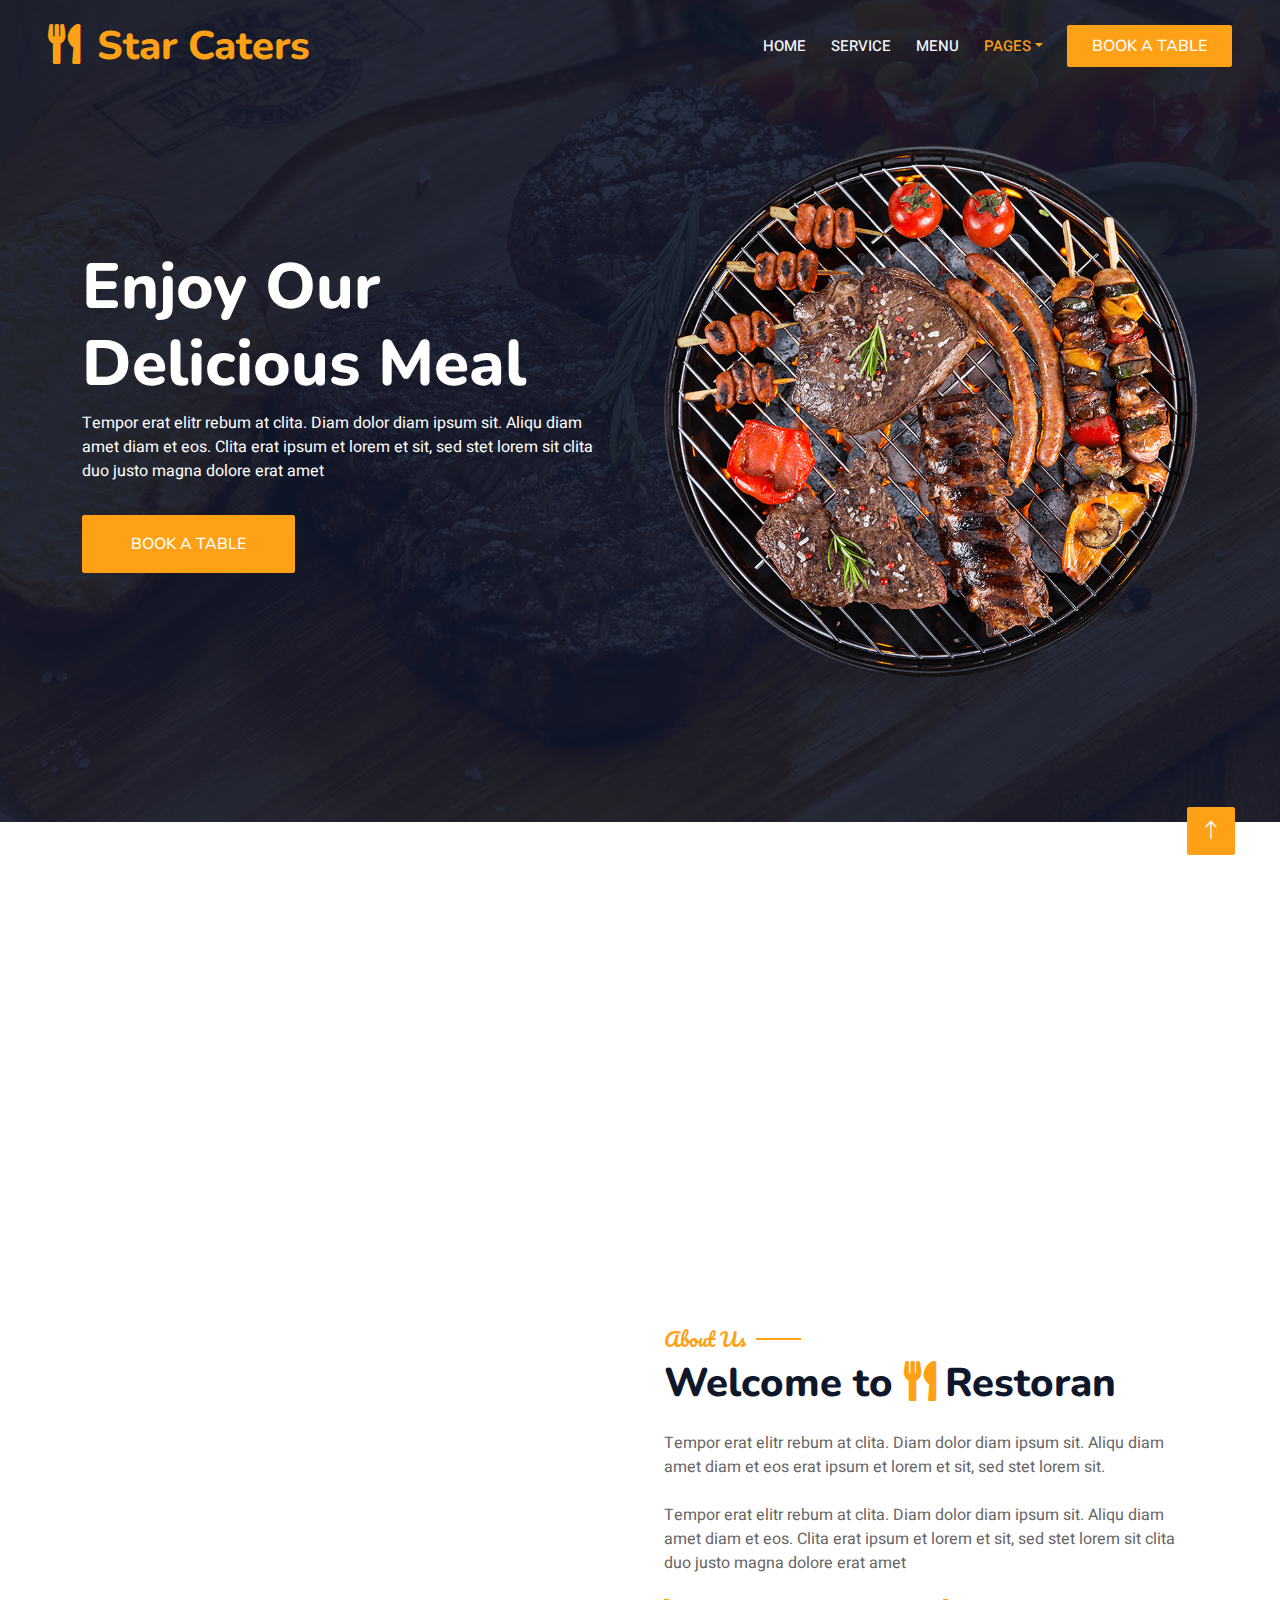
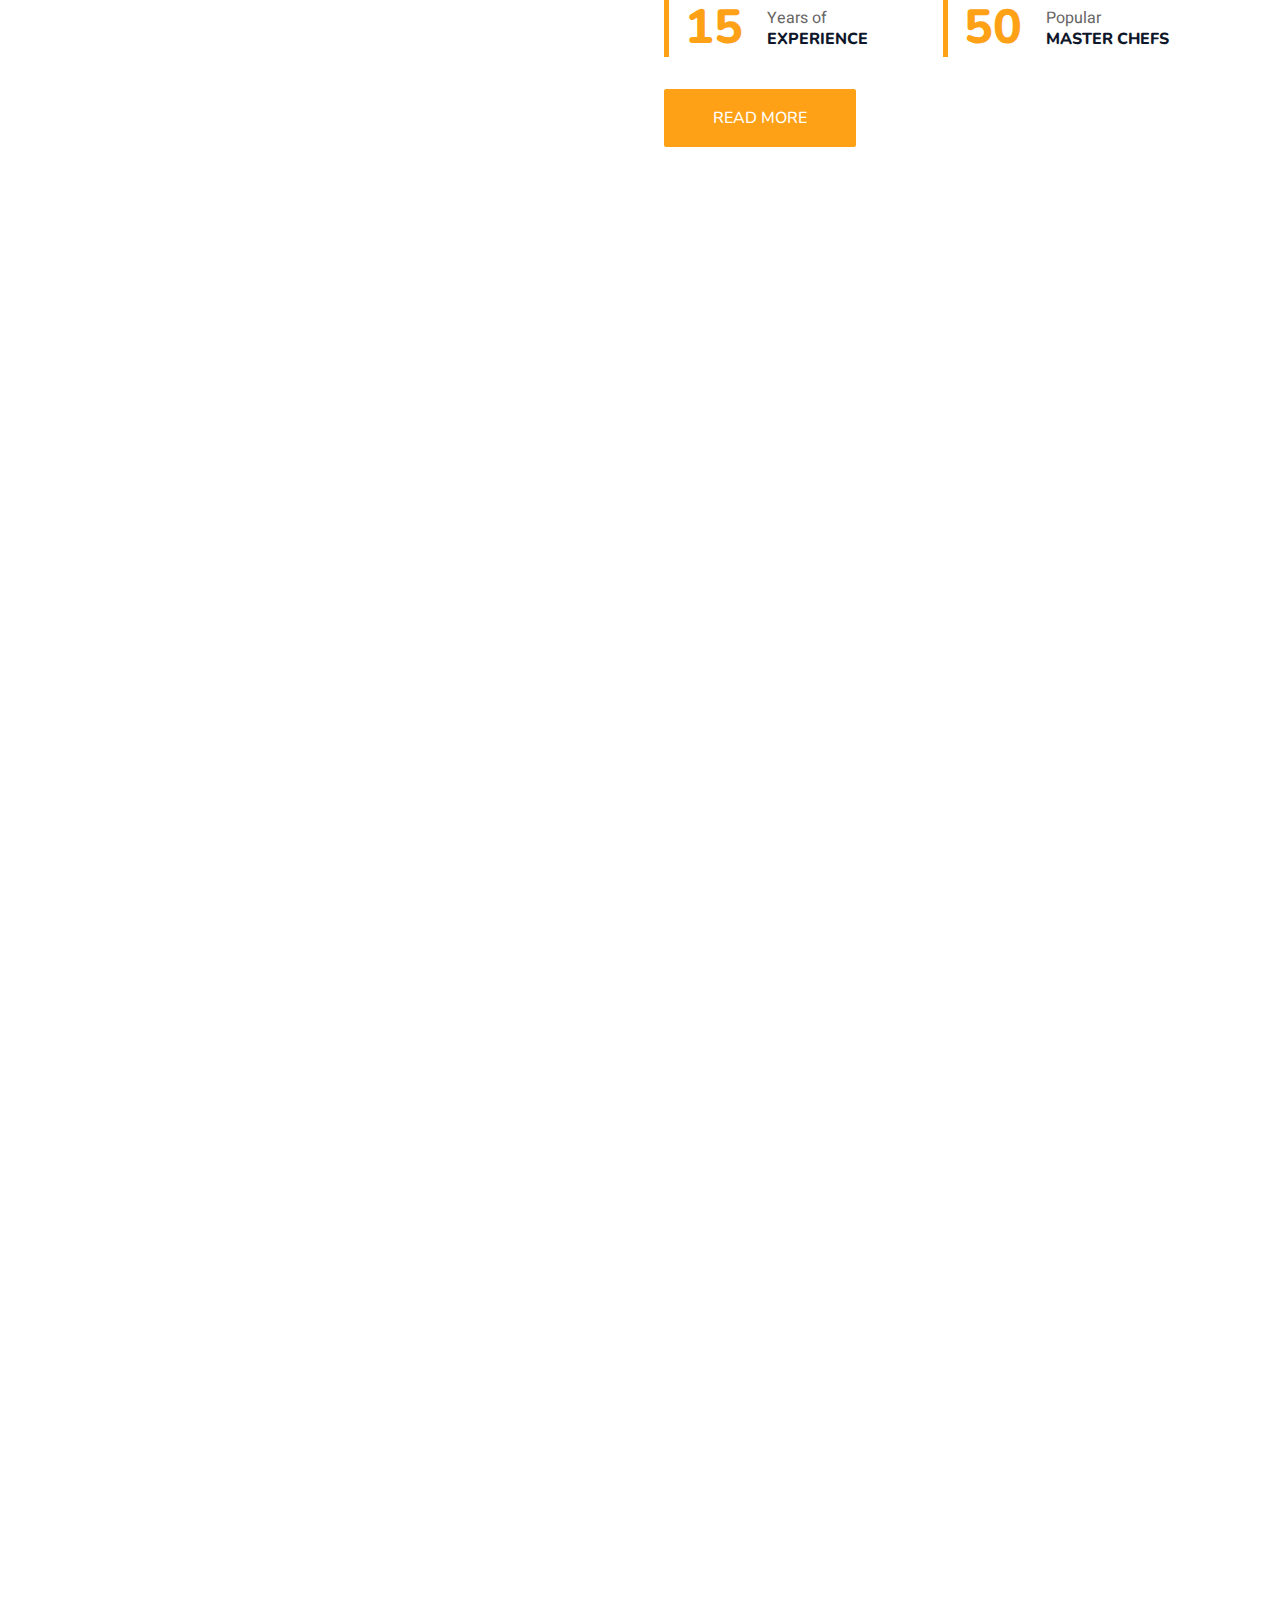
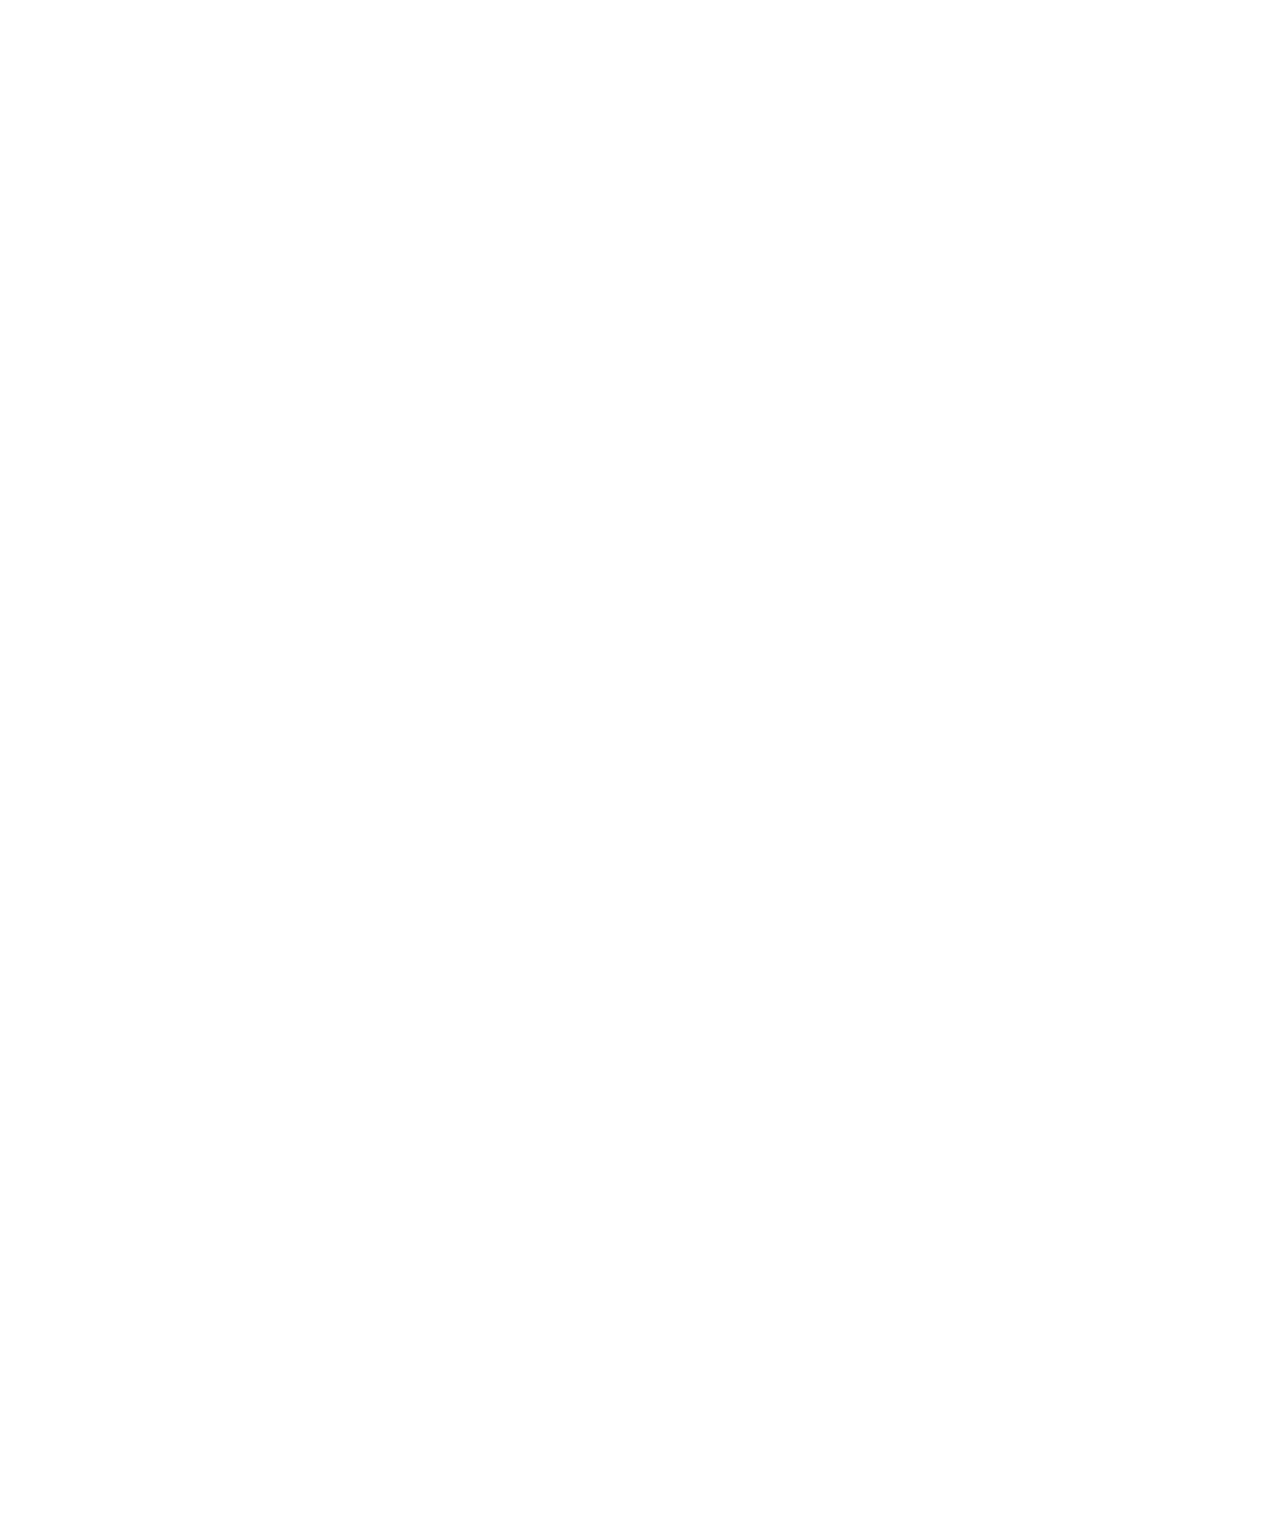
<file: catering-web/Star Caters/index.html>
<!DOCTYPE html>
<html lang="en">
<meta http-equiv="content-type" content="text/html;charset=utf-8" />
<head>
    <meta charset="utf-8">
    <title>Star Caters</title>
    <meta content="width=device-width, initial-scale=1.0" name="viewport">
    <meta content="" name="keywords">
    <meta content="" name="description">

    <!-- Favicon -->
    <link href="img/favicon.html" rel="icon">

    <!-- Google Web Fonts -->
    <link rel="preconnect" href="https://fonts.googleapis.com/">
    <link rel="preconnect" href="https://fonts.gstatic.com/" crossorigin>
    <link href="https://fonts.googleapis.com/css2?family=Heebo:wght@400;500;600&amp;family=Nunito:wght@600;700;800&amp;family=Pacifico&amp;display=swap" rel="stylesheet">

    <!-- Icon Font Stylesheet -->
    <link href="../../cdnjs.cloudflare.com/ajax/libs/font-awesome/5.10.0/css/all.min.css" rel="stylesheet">
    <link href="../../cdn.jsdelivr.net/npm/bootstrap-icons%401.4.1/font/bootstrap-icons.css" rel="stylesheet">

    <!-- Libraries Stylesheet -->
    <link href="lib/animate/animate.min.css" rel="stylesheet">
    <link href="lib/owlcarousel/assets/owl.carousel.min.css" rel="stylesheet">
    <link href="lib/tempusdominus/css/tempusdominus-bootstrap-4.min.css" rel="stylesheet" />

    <!-- Customized Bootstrap Stylesheet -->
    <link href="css/bootstrap.min.css" rel="stylesheet">

    <!-- Template Stylesheet -->
    <link href="css/style.css" rel="stylesheet">
</head>

<body>
    <div class="container-xxl bg-white p-0">
        <!-- Spinner Start -->
        <div id="spinner" class="show bg-white position-fixed translate-middle w-100 vh-100 top-50 start-50 d-flex align-items-center justify-content-center">
            <div class="spinner-border text-primary" style="width: 3rem; height: 3rem;" role="status">
                <span class="sr-only">Loading...</span>
            </div>
        </div>
        <!-- Spinner End -->


        <!-- Navbar & Hero Start -->
        <div class="container-xxl position-relative p-0">
            <nav class="navbar navbar-expand-lg navbar-dark bg-dark px-4 px-lg-5 py-3 py-lg-0">
                <a href="#" class="navbar-brand p-0">
                    <h1 class="text-primary m-0"><i class="fa fa-utensils me-3"></i>Star Caters</h1>
                    <!-- <img src="img/logo.png" alt="Logo"> -->
                </a>
                <button class="navbar-toggler" type="button" data-bs-toggle="collapse" data-bs-target="#navbarCollapse">
                    <span class="fa fa-bars"></span>
                </button>
                <div class="collapse navbar-collapse" id="navbarCollapse">
                    <div class="navbar-nav ms-auto py-0 pe-4">
                        <a href="index.html" class="nav-item nav-link">Home</a>
              
                        <a href="service.html" class="nav-item nav-link">Service</a>
                        <a href="menu.html" class="nav-item nav-link">Menu</a>
                        <div class="nav-item dropdown">
                            <a href="#" class="nav-link dropdown-toggle active" data-bs-toggle="dropdown">Pages</a>
                            <div class="dropdown-menu m-0">
                                <a href="booking.html" class="dropdown-item active">Booking</a>
                          
                                <a href="testimonial.html" class="dropdown-item">Testimonial</a>
                            </div>
                        </div>
                       
                    </div>
                    <a href="#" class="btn btn-primary py-2 px-4">Book A Table</a>
                </div>
            </nav>

            <div class="container-xxl py-5 bg-dark hero-header mb-5">
                <div class="container my-5 py-5">
                    <div class="row align-items-center g-5">
                        <div class="col-lg-6 text-center text-lg-start">
                            <h1 class="display-3 text-white animated slideInLeft">Enjoy Our<br>Delicious Meal</h1>
                            <p class="text-white animated slideInLeft mb-4 pb-2">Tempor erat elitr rebum at clita. Diam dolor diam ipsum sit. Aliqu diam amet diam et eos. Clita erat ipsum et lorem et sit, sed stet lorem sit clita duo justo magna dolore erat amet</p>
                            <a href="#" class="btn btn-primary py-sm-3 px-sm-5 me-3 animated slideInLeft">Book A Table</a>
                        </div>
                        <div class="col-lg-6 text-center text-lg-end overflow-hidden">
                            <img class="img-fluid" src="img/hero.png" alt="">
                        </div>
                    </div>
                </div>
            </div>
        </div>
        <!-- Navbar & Hero End -->


        <!-- Service Start -->
        <div class="container-xxl py-5">
            <div class="container">
                <div class="row g-4">
                    <div class="col-lg-3 col-sm-6 wow fadeInUp" data-wow-delay="0.1s">
                        <div class="service-item rounded pt-3">
                            <div class="p-4">
                                <i class="fa fa-3x fa-user-tie text-primary mb-4"></i>
                                <h5>Master Chefs</h5>
                                <p>Diam elitr kasd sed at elitr sed ipsum justo dolor sed clita amet diam</p>
                            </div>
                        </div>
                    </div>
                    <div class="col-lg-3 col-sm-6 wow fadeInUp" data-wow-delay="0.3s">
                        <div class="service-item rounded pt-3">
                            <div class="p-4">
                                <i class="fa fa-3x fa-utensils text-primary mb-4"></i>
                                <h5>Quality Food</h5>
                                <p>Diam elitr kasd sed at elitr sed ipsum justo dolor sed clita amet diam</p>
                            </div>
                        </div>
                    </div>
                    <div class="col-lg-3 col-sm-6 wow fadeInUp" data-wow-delay="0.5s">
                        <div class="service-item rounded pt-3">
                            <div class="p-4">
                                <i class="fa fa-3x fa-cart-plus text-primary mb-4"></i>
                                <h5>Online Order</h5>
                                <p>Diam elitr kasd sed at elitr sed ipsum justo dolor sed clita amet diam</p>
                            </div>
                        </div>
                    </div>
                    <div class="col-lg-3 col-sm-6 wow fadeInUp" data-wow-delay="0.7s">
                        <div class="service-item rounded pt-3">
                            <div class="p-4">
                                <i class="fa fa-3x fa-headset text-primary mb-4"></i>
                                <h5>24/7 Service</h5>
                                <p>Diam elitr kasd sed at elitr sed ipsum justo dolor sed clita amet diam</p>
                            </div>
                        </div>
                    </div>
                </div>
            </div>
        </div>
        <!-- Service End -->


        <!-- About Start -->
        <div class="container-xxl py-5">
            <div class="container">
                <div class="row g-5 align-items-center">
                    <div class="col-lg-6">
                        <div class="row g-3">
                            <div class="col-6 text-start">
                                <img class="img-fluid rounded w-100 wow zoomIn" data-wow-delay="0.1s" src="img/about-1.jpg">
                            </div>
                            <div class="col-6 text-start">
                                <img class="img-fluid rounded w-75 wow zoomIn" data-wow-delay="0.3s" src="img/about-2.jpg" style="margin-top: 25%;">
                            </div>
                            <div class="col-6 text-end">
                                <img class="img-fluid rounded w-75 wow zoomIn" data-wow-delay="0.5s" src="img/about-3.jpg">
                            </div>
                            <div class="col-6 text-end">
                                <img class="img-fluid rounded w-100 wow zoomIn" data-wow-delay="0.7s" src="img/about-4.jpg">
                            </div>
                        </div>
                    </div>
                    <div class="col-lg-6">
                        <h5 class="section-title ff-secondary text-start text-primary fw-normal">About Us</h5>
                        <h1 class="mb-4">Welcome to <i class="fa fa-utensils text-primary me-2"></i>Restoran</h1>
                        <p class="mb-4">Tempor erat elitr rebum at clita. Diam dolor diam ipsum sit. Aliqu diam amet diam et eos erat ipsum et lorem et sit, sed stet lorem sit.</p>
                        <p class="mb-4">Tempor erat elitr rebum at clita. Diam dolor diam ipsum sit. Aliqu diam amet diam et eos. Clita erat ipsum et lorem et sit, sed stet lorem sit clita duo justo magna dolore erat amet</p>
                        <div class="row g-4 mb-4">
                            <div class="col-sm-6">
                                <div class="d-flex align-items-center border-start border-5 border-primary px-3">
                                    <h1 class="flex-shrink-0 display-5 text-primary mb-0" data-toggle="counter-up">15</h1>
                                    <div class="ps-4">
                                        <p class="mb-0">Years of</p>
                                        <h6 class="text-uppercase mb-0">Experience</h6>
                                    </div>
                                </div>
                            </div>
                            <div class="col-sm-6">
                                <div class="d-flex align-items-center border-start border-5 border-primary px-3">
                                    <h1 class="flex-shrink-0 display-5 text-primary mb-0" data-toggle="counter-up">50</h1>
                                    <div class="ps-4">
                                        <p class="mb-0">Popular</p>
                                        <h6 class="text-uppercase mb-0">Master Chefs</h6>
                                    </div>
                                </div>
                            </div>
                        </div>
                        <a class="btn btn-primary py-3 px-5 mt-2" href="#">Read More</a>
                    </div>
                </div>
            </div>
        </div>
        <!-- About End -->


        <!-- Menu Start -->
        <div class="container-xxl py-5">
            <div class="container">
                <div class="text-center wow fadeInUp" data-wow-delay="0.1s">
                    <h5 class="section-title ff-secondary text-center text-primary fw-normal">Food Menu</h5>
                    <h1 class="mb-5">Most Popular Items</h1>
                </div>
                <div class="tab-class text-center wow fadeInUp" data-wow-delay="0.1s">
                    <ul class="nav nav-pills d-inline-flex justify-content-center border-bottom mb-5">
                        <li class="nav-item">
                            <a class="d-flex align-items-center text-start mx-3 ms-0 pb-3 active" data-bs-toggle="pill" href="#tab-1">
                                <i class="fa fa-coffee fa-2x text-primary"></i>
                                <div class="ps-3">
                                    <small class="text-body">Popular</small>
                                    <h6 class="mt-n1 mb-0">Breakfast</h6>
                                </div>
                            </a>
                        </li>
                        <li class="nav-item">
                            <a class="d-flex align-items-center text-start mx-3 pb-3" data-bs-toggle="pill" href="#tab-2">
                                <i class="fa fa-hamburger fa-2x text-primary"></i>
                                <div class="ps-3">
                                    <small class="text-body">Special</small>
                                    <h6 class="mt-n1 mb-0">Launch</h6>
                                </div>
                            </a>
                        </li>
                        <li class="nav-item">
                            <a class="d-flex align-items-center text-start mx-3 me-0 pb-3" data-bs-toggle="pill" href="#tab-3">
                                <i class="fa fa-utensils fa-2x text-primary"></i>
                                <div class="ps-3">
                                    <small class="text-body">Lovely</small>
                                    <h6 class="mt-n1 mb-0">Dinner</h6>
                                </div>
                            </a>
                        </li>
                    </ul>
                    <div class="tab-content">
                        <div id="tab-1" class="tab-pane fade show p-0 active">
                            <div class="row g-4">
                                <div class="col-lg-6">
                                    <div class="d-flex align-items-center">
                                        <img class="flex-shrink-0 img-fluid rounded" src="img/menu-1.jpg" alt="" style="width: 80px;">
                                        <div class="w-100 d-flex flex-column text-start ps-4">
                                            <h5 class="d-flex justify-content-between border-bottom pb-2">
                                                <span>Chicken Burger</span>
                                                <span class="text-primary">$115</span>
                                            </h5>
                                            <small class="fst-italic">Ipsum ipsum clita erat amet dolor justo diam</small>
                                        </div>
                                    </div>
                                </div>
                                <div class="col-lg-6">
                                    <div class="d-flex align-items-center">
                                        <img class="flex-shrink-0 img-fluid rounded" src="img/menu-2.jpg" alt="" style="width: 80px;">
                                        <div class="w-100 d-flex flex-column text-start ps-4">
                                            <h5 class="d-flex justify-content-between border-bottom pb-2">
                                                <span>Chicken Burger</span>
                                                <span class="text-primary">$115</span>
                                            </h5>
                                            <small class="fst-italic">Ipsum ipsum clita erat amet dolor justo diam</small>
                                        </div>
                                    </div>
                                </div>
                                <div class="col-lg-6">
                                    <div class="d-flex align-items-center">
                                        <img class="flex-shrink-0 img-fluid rounded" src="img/menu-3.jpg" alt="" style="width: 80px;">
                                        <div class="w-100 d-flex flex-column text-start ps-4">
                                            <h5 class="d-flex justify-content-between border-bottom pb-2">
                                                <span>Chicken Burger</span>
                                                <span class="text-primary">$115</span>
                                            </h5>
                                            <small class="fst-italic">Ipsum ipsum clita erat amet dolor justo diam</small>
                                        </div>
                                    </div>
                                </div>
                                <div class="col-lg-6">
                                    <div class="d-flex align-items-center">
                                        <img class="flex-shrink-0 img-fluid rounded" src="img/menu-4.jpg" alt="" style="width: 80px;">
                                        <div class="w-100 d-flex flex-column text-start ps-4">
                                            <h5 class="d-flex justify-content-between border-bottom pb-2">
                                                <span>Chicken Burger</span>
                                                <span class="text-primary">$115</span>
                                            </h5>
                                            <small class="fst-italic">Ipsum ipsum clita erat amet dolor justo diam</small>
                                        </div>
                                    </div>
                                </div>
                                <div class="col-lg-6">
                                    <div class="d-flex align-items-center">
                                        <img class="flex-shrink-0 img-fluid rounded" src="img/menu-5.jpg" alt="" style="width: 80px;">
                                        <div class="w-100 d-flex flex-column text-start ps-4">
                                            <h5 class="d-flex justify-content-between border-bottom pb-2">
                                                <span>Chicken Burger</span>
                                                <span class="text-primary">$115</span>
                                            </h5>
                                            <small class="fst-italic">Ipsum ipsum clita erat amet dolor justo diam</small>
                                        </div>
                                    </div>
                                </div>
                                <div class="col-lg-6">
                                    <div class="d-flex align-items-center">
                                        <img class="flex-shrink-0 img-fluid rounded" src="img/menu-6.jpg" alt="" style="width: 80px;">
                                        <div class="w-100 d-flex flex-column text-start ps-4">
                                            <h5 class="d-flex justify-content-between border-bottom pb-2">
                                                <span>Chicken Burger</span>
                                                <span class="text-primary">$115</span>
                                            </h5>
                                            <small class="fst-italic">Ipsum ipsum clita erat amet dolor justo diam</small>
                                        </div>
                                    </div>
                                </div>
                                <div class="col-lg-6">
                                    <div class="d-flex align-items-center">
                                        <img class="flex-shrink-0 img-fluid rounded" src="img/menu-7.jpg" alt="" style="width: 80px;">
                                        <div class="w-100 d-flex flex-column text-start ps-4">
                                            <h5 class="d-flex justify-content-between border-bottom pb-2">
                                                <span>Chicken Burger</span>
                                                <span class="text-primary">$115</span>
                                            </h5>
                                            <small class="fst-italic">Ipsum ipsum clita erat amet dolor justo diam</small>
                                        </div>
                                    </div>
                                </div>
                                <div class="col-lg-6">
                                    <div class="d-flex align-items-center">
                                        <img class="flex-shrink-0 img-fluid rounded" src="img/menu-8.jpg" alt="" style="width: 80px;">
                                        <div class="w-100 d-flex flex-column text-start ps-4">
                                            <h5 class="d-flex justify-content-between border-bottom pb-2">
                                                <span>Chicken Burger</span>
                                                <span class="text-primary">$115</span>
                                            </h5>
                                            <small class="fst-italic">Ipsum ipsum clita erat amet dolor justo diam</small>
                                        </div>
                                    </div>
                                </div>
                            </div>
                        </div>
                        <div id="tab-2" class="tab-pane fade show p-0">
                            <div class="row g-4">
                                <div class="col-lg-6">
                                    <div class="d-flex align-items-center">
                                        <img class="flex-shrink-0 img-fluid rounded" src="img/menu-1.jpg" alt="" style="width: 80px;">
                                        <div class="w-100 d-flex flex-column text-start ps-4">
                                            <h5 class="d-flex justify-content-between border-bottom pb-2">
                                                <span>Chicken Burger</span>
                                                <span class="text-primary">$115</span>
                                            </h5>
                                            <small class="fst-italic">Ipsum ipsum clita erat amet dolor justo diam</small>
                                        </div>
                                    </div>
                                </div>
                                <div class="col-lg-6">
                                    <div class="d-flex align-items-center">
                                        <img class="flex-shrink-0 img-fluid rounded" src="img/menu-2.jpg" alt="" style="width: 80px;">
                                        <div class="w-100 d-flex flex-column text-start ps-4">
                                            <h5 class="d-flex justify-content-between border-bottom pb-2">
                                                <span>Chicken Burger</span>
                                                <span class="text-primary">$115</span>
                                            </h5>
                                            <small class="fst-italic">Ipsum ipsum clita erat amet dolor justo diam</small>
                                        </div>
                                    </div>
                                </div>
                                <div class="col-lg-6">
                                    <div class="d-flex align-items-center">
                                        <img class="flex-shrink-0 img-fluid rounded" src="img/menu-3.jpg" alt="" style="width: 80px;">
                                        <div class="w-100 d-flex flex-column text-start ps-4">
                                            <h5 class="d-flex justify-content-between border-bottom pb-2">
                                                <span>Chicken Burger</span>
                                                <span class="text-primary">$115</span>
                                            </h5>
                                            <small class="fst-italic">Ipsum ipsum clita erat amet dolor justo diam</small>
                                        </div>
                                    </div>
                                </div>
                                <div class="col-lg-6">
                                    <div class="d-flex align-items-center">
                                        <img class="flex-shrink-0 img-fluid rounded" src="img/menu-4.jpg" alt="" style="width: 80px;">
                                        <div class="w-100 d-flex flex-column text-start ps-4">
                                            <h5 class="d-flex justify-content-between border-bottom pb-2">
                                                <span>Chicken Burger</span>
                                                <span class="text-primary">$115</span>
                                            </h5>
                                            <small class="fst-italic">Ipsum ipsum clita erat amet dolor justo diam</small>
                                        </div>
                                    </div>
                                </div>
                                <div class="col-lg-6">
                                    <div class="d-flex align-items-center">
                                        <img class="flex-shrink-0 img-fluid rounded" src="img/menu-5.jpg" alt="" style="width: 80px;">
                                        <div class="w-100 d-flex flex-column text-start ps-4">
                                            <h5 class="d-flex justify-content-between border-bottom pb-2">
                                                <span>Chicken Burger</span>
                                                <span class="text-primary">$115</span>
                                            </h5>
                                            <small class="fst-italic">Ipsum ipsum clita erat amet dolor justo diam</small>
                                        </div>
                                    </div>
                                </div>
                                <div class="col-lg-6">
                                    <div class="d-flex align-items-center">
                                        <img class="flex-shrink-0 img-fluid rounded" src="img/menu-6.jpg" alt="" style="width: 80px;">
                                        <div class="w-100 d-flex flex-column text-start ps-4">
                                            <h5 class="d-flex justify-content-between border-bottom pb-2">
                                                <span>Chicken Burger</span>
                                                <span class="text-primary">$115</span>
                                            </h5>
                                            <small class="fst-italic">Ipsum ipsum clita erat amet dolor justo diam</small>
                                        </div>
                                    </div>
                                </div>
                                <div class="col-lg-6">
                                    <div class="d-flex align-items-center">
                                        <img class="flex-shrink-0 img-fluid rounded" src="img/menu-7.jpg" alt="" style="width: 80px;">
                                        <div class="w-100 d-flex flex-column text-start ps-4">
                                            <h5 class="d-flex justify-content-between border-bottom pb-2">
                                                <span>Chicken Burger</span>
                                                <span class="text-primary">$115</span>
                                            </h5>
                                            <small class="fst-italic">Ipsum ipsum clita erat amet dolor justo diam</small>
                                        </div>
                                    </div>
                                </div>
                                <div class="col-lg-6">
                                    <div class="d-flex align-items-center">
                                        <img class="flex-shrink-0 img-fluid rounded" src="img/menu-8.jpg" alt="" style="width: 80px;">
                                        <div class="w-100 d-flex flex-column text-start ps-4">
                                            <h5 class="d-flex justify-content-between border-bottom pb-2">
                                                <span>Chicken Burger</span>
                                                <span class="text-primary">$115</span>
                                            </h5>
                                            <small class="fst-italic">Ipsum ipsum clita erat amet dolor justo diam</small>
                                        </div>
                                    </div>
                                </div>
                            </div>
                        </div>
                        <div id="tab-3" class="tab-pane fade show p-0">
                            <div class="row g-4">
                                <div class="col-lg-6">
                                    <div class="d-flex align-items-center">
                                        <img class="flex-shrink-0 img-fluid rounded" src="img/menu-1.jpg" alt="" style="width: 80px;">
                                        <div class="w-100 d-flex flex-column text-start ps-4">
                                            <h5 class="d-flex justify-content-between border-bottom pb-2">
                                                <span>Chicken Burger</span>
                                                <span class="text-primary">$115</span>
                                            </h5>
                                            <small class="fst-italic">Ipsum ipsum clita erat amet dolor justo diam</small>
                                        </div>
                                    </div>
                                </div>
                                <div class="col-lg-6">
                                    <div class="d-flex align-items-center">
                                        <img class="flex-shrink-0 img-fluid rounded" src="img/menu-2.jpg" alt="" style="width: 80px;">
                                        <div class="w-100 d-flex flex-column text-start ps-4">
                                            <h5 class="d-flex justify-content-between border-bottom pb-2">
                                                <span>Chicken Burger</span>
                                                <span class="text-primary">$115</span>
                                            </h5>
                                            <small class="fst-italic">Ipsum ipsum clita erat amet dolor justo diam</small>
                                        </div>
                                    </div>
                                </div>
                                <div class="col-lg-6">
                                    <div class="d-flex align-items-center">
                                        <img class="flex-shrink-0 img-fluid rounded" src="img/menu-3.jpg" alt="" style="width: 80px;">
                                        <div class="w-100 d-flex flex-column text-start ps-4">
                                            <h5 class="d-flex justify-content-between border-bottom pb-2">
                                                <span>Chicken Burger</span>
                                                <span class="text-primary">$115</span>
                                            </h5>
                                            <small class="fst-italic">Ipsum ipsum clita erat amet dolor justo diam</small>
                                        </div>
                                    </div>
                                </div>
                                <div class="col-lg-6">
                                    <div class="d-flex align-items-center">
                                        <img class="flex-shrink-0 img-fluid rounded" src="img/menu-4.jpg" alt="" style="width: 80px;">
                                        <div class="w-100 d-flex flex-column text-start ps-4">
                                            <h5 class="d-flex justify-content-between border-bottom pb-2">
                                                <span>Chicken Burger</span>
                                                <span class="text-primary">$115</span>
                                            </h5>
                                            <small class="fst-italic">Ipsum ipsum clita erat amet dolor justo diam</small>
                                        </div>
                                    </div>
                                </div>
                                <div class="col-lg-6">
                                    <div class="d-flex align-items-center">
                                        <img class="flex-shrink-0 img-fluid rounded" src="img/menu-5.jpg" alt="" style="width: 80px;">
                                        <div class="w-100 d-flex flex-column text-start ps-4">
                                            <h5 class="d-flex justify-content-between border-bottom pb-2">
                                                <span>Chicken Burger</span>
                                                <span class="text-primary">$115</span>
                                            </h5>
                                            <small class="fst-italic">Ipsum ipsum clita erat amet dolor justo diam</small>
                                        </div>
                                    </div>
                                </div>
                                <div class="col-lg-6">
                                    <div class="d-flex align-items-center">
                                        <img class="flex-shrink-0 img-fluid rounded" src="img/menu-6.jpg" alt="" style="width: 80px;">
                                        <div class="w-100 d-flex flex-column text-start ps-4">
                                            <h5 class="d-flex justify-content-between border-bottom pb-2">
                                                <span>Chicken Burger</span>
                                                <span class="text-primary">$115</span>
                                            </h5>
                                            <small class="fst-italic">Ipsum ipsum clita erat amet dolor justo diam</small>
                                        </div>
                                    </div>
                                </div>
                                <div class="col-lg-6">
                                    <div class="d-flex align-items-center">
                                        <img class="flex-shrink-0 img-fluid rounded" src="img/menu-7.jpg" alt="" style="width: 80px;">
                                        <div class="w-100 d-flex flex-column text-start ps-4">
                                            <h5 class="d-flex justify-content-between border-bottom pb-2">
                                                <span>Chicken Burger</span>
                                                <span class="text-primary">$115</span>
                                            </h5>
                                            <small class="fst-italic">Ipsum ipsum clita erat amet dolor justo diam</small>
                                        </div>
                                    </div>
                                </div>
                                <div class="col-lg-6">
                                    <div class="d-flex align-items-center">
                                        <img class="flex-shrink-0 img-fluid rounded" src="img/menu-8.jpg" alt="" style="width: 80px;">
                                        <div class="w-100 d-flex flex-column text-start ps-4">
                                            <h5 class="d-flex justify-content-between border-bottom pb-2">
                                                <span>Chicken Burger</span>
                                                <span class="text-primary">$115</span>
                                            </h5>
                                            <small class="fst-italic">Ipsum ipsum clita erat amet dolor justo diam</small>
                                        </div>
                                    </div>
                                </div>
                            </div>
                        </div>
                    </div>
                </div>
            </div>
        </div>
        <!-- Menu End -->


        <!-- Reservation Start -->
        <div class="container-xxl py-5 px-0 wow fadeInUp" data-wow-delay="0.1s">
            <div class="row g-0">
                <div class="col-md-6">
                    <div class="video">
                        <button type="button" class="btn-play" data-bs-toggle="modal" data-src="https://www.youtube.com/embed/DWRcNpR6Kdc" data-bs-target="#videoModal">
                            <span></span>
                        </button>
                    </div>
                </div>
                <div class="col-md-6 bg-dark d-flex align-items-center">
                    <div class="p-5 wow fadeInUp" data-wow-delay="0.2s">
                        <h5 class="section-title ff-secondary text-start text-primary fw-normal">Reservation</h5>
                        <h1 class="text-white mb-4">Book A Table Online</h1>
                        <form id="form">
                            <div class="row g-3">
                                <div class="col-md-6">
                                    <div class="form-floating">
                                        <input type="text" id="username" class="form-control" id="name" placeholder="Your Name">
                                        <label for="name">Your Name</label>
                                    </div>
                                    <div class="error"></div>
                                </div>
                                <div class="col-md-6">
                                    <div class="form-floating">
                                        <input type="email" id="email" class="form-control" id="email" placeholder="Your Email">
                                        <label for="email">Your Email</label>
                                    </div>
                                    <div class="error"></div>
                                </div>
                                <div class="col-md-6">
                                    <div class="form-floating date" id="date3" data-target-input="nearest">
                                        <input type="text" id="date" class="form-control datetimepicker-input" id="datetime" placeholder="Date & Time" data-target="#date3" data-toggle="datetimepicker" />
                                        <label for="datetime">Date & Time</label>
                                    </div>
                                    <div class="error"></div>
                                </div>
                                <div class="col-md-6">
                                    <div class="form-floating">
                                        <select id="select" class="form-select" id="select1">
                                          <option value="1">People 1</option>
                                          <option value="2">People 2</option>
                                          <option value="3">People 3</option>
                                        </select>
                                        <label for="select1">No Of People</label>
                                      </div>
                                </div>
                                <div class="col-12">
                                    <div class="form-floating">
                                        <textarea class="form-control" id="special" placeholder="Special Request" id="message" style="height: 100px"></textarea>
                                        <label for="message">Special Request</label>
                                    </div>
                                </div>
                                <div class="col-12">
                                    <button class="btn btn-primary w-100 py-3" type="submit">Book Now</button>
                                </div>
                            </div>
                        </form>
                    </div>
                </div>
            </div>
        </div>

        <div class="modal fade" id="videoModal" tabindex="-1" aria-labelledby="exampleModalLabel" aria-hidden="true">
            <div class="modal-dialog">
                <div class="modal-content rounded-0">
                    <div class="modal-header">
                        <h5 class="modal-title" id="exampleModalLabel">Youtube Video</h5>
                        <button type="button" class="btn-close" data-bs-dismiss="modal" aria-label="Close"></button>
                    </div>
                    <div class="modal-body">
                        <!-- 16:9 aspect ratio -->
                        <div class="ratio ratio-16x9">
                            <iframe class="embed-responsive-item" src="#" id="video" allowfullscreen allowscriptaccess="always"
                                allow="autoplay"></iframe>
                        </div>
                    </div>
                </div>
            </div>
        </div>
        <!-- Reservation Start -->


        <!-- Team Start -->
        <div class="container-xxl pt-5 pb-3">
            <div class="container">
                <div class="text-center wow fadeInUp" data-wow-delay="0.1s">
                    <h5 class="section-title ff-secondary text-center text-primary fw-normal">Team Members</h5>
                    <h1 class="mb-5">Our Master Chefs</h1>
                </div>
                <div class="row g-4">
                    <div class="col-lg-3 col-md-6 wow fadeInUp" data-wow-delay="0.1s">
                        <div class="team-item text-center rounded overflow-hidden">
                            <div class="rounded-circle overflow-hidden m-4">
                                <img class="img-fluid" src="img/team-1.jpg" alt="">
                            </div>
                            <h5 class="mb-0">Full Name</h5>
                            <small>Designation</small>
                            <div class="d-flex justify-content-center mt-3">
                                <a class="btn btn-square btn-primary mx-1" href="#"><i class="fab fa-facebook-f"></i></a>
                                <a class="btn btn-square btn-primary mx-1" href="#"><i class="fab fa-twitter"></i></a>
                                <a class="btn btn-square btn-primary mx-1" href="#"><i class="fab fa-instagram"></i></a>
                            </div>
                        </div>
                    </div>
                    <div class="col-lg-3 col-md-6 wow fadeInUp" data-wow-delay="0.3s">
                        <div class="team-item text-center rounded overflow-hidden">
                            <div class="rounded-circle overflow-hidden m-4">
                                <img class="img-fluid" src="img/team-2.jpg" alt="">
                            </div>
                            <h5 class="mb-0">Full Name</h5>
                            <small>Designation</small>
                            <div class="d-flex justify-content-center mt-3">
                                <a class="btn btn-square btn-primary mx-1" href="#"><i class="fab fa-facebook-f"></i></a>
                                <a class="btn btn-square btn-primary mx-1" href="#"><i class="fab fa-twitter"></i></a>
                                <a class="btn btn-square btn-primary mx-1" href="#"><i class="fab fa-instagram"></i></a>
                            </div>
                        </div>
                    </div>
                    <div class="col-lg-3 col-md-6 wow fadeInUp" data-wow-delay="0.5s">
                        <div class="team-item text-center rounded overflow-hidden">
                            <div class="rounded-circle overflow-hidden m-4">
                                <img class="img-fluid" src="img/team-3.jpg" alt="">
                            </div>
                            <h5 class="mb-0">Full Name</h5>
                            <small>Designation</small>
                            <div class="d-flex justify-content-center mt-3">
                                <a class="btn btn-square btn-primary mx-1" href="#"><i class="fab fa-facebook-f"></i></a>
                                <a class="btn btn-square btn-primary mx-1" href="#"><i class="fab fa-twitter"></i></a>
                                <a class="btn btn-square btn-primary mx-1" href="#"><i class="fab fa-instagram"></i></a>
                            </div>
                        </div>
                    </div>
                    <div class="col-lg-3 col-md-6 wow fadeInUp" data-wow-delay="0.7s">
                        <div class="team-item text-center rounded overflow-hidden">
                            <div class="rounded-circle overflow-hidden m-4">
                                <img class="img-fluid" src="img/team-4.jpg" alt="">
                            </div>
                            <h5 class="mb-0">Full Name</h5>
                            <small>Designation</small>
                            <div class="d-flex justify-content-center mt-3">
                                <a class="btn btn-square btn-primary mx-1" href="#"><i class="fab fa-facebook-f"></i></a>
                                <a class="btn btn-square btn-primary mx-1" href="#"><i class="fab fa-twitter"></i></a>
                                <a class="btn btn-square btn-primary mx-1" href="#"><i class="fab fa-instagram"></i></a>
                            </div>
                        </div>
                    </div>
                </div>
            </div>
        </div>
        <!-- Team End -->


        <!-- Testimonial Start -->
        <div class="container-xxl py-5 wow fadeInUp" data-wow-delay="0.1s">
            <div class="container">
                <div class="text-center">
                    <h5 class="section-title ff-secondary text-center text-primary fw-normal">Testimonial</h5>
                    <h1 class="mb-5">Our Clients Say!!!</h1>
                </div>
                <div class="owl-carousel testimonial-carousel">
                    <div class="testimonial-item bg-transparent border rounded p-4">
                        <i class="fa fa-quote-left fa-2x text-primary mb-3"></i>
                        <p>Dolor et eos labore, stet justo sed est sed. Diam sed sed dolor stet amet eirmod eos labore diam</p>
                        <div class="d-flex align-items-center">
                            <img class="img-fluid flex-shrink-0 rounded-circle" src="img/testimonial-1.jpg" style="width: 50px; height: 50px;">
                            <div class="ps-3">
                                <h5 class="mb-1">Client Name</h5>
                                <small>Profession</small>
                            </div>
                        </div>
                    </div>
                    <div class="testimonial-item bg-transparent border rounded p-4">
                        <i class="fa fa-quote-left fa-2x text-primary mb-3"></i>
                        <p>Dolor et eos labore, stet justo sed est sed. Diam sed sed dolor stet amet eirmod eos labore diam</p>
                        <div class="d-flex align-items-center">
                            <img class="img-fluid flex-shrink-0 rounded-circle" src="img/testimonial-2.jpg" style="width: 50px; height: 50px;">
                            <div class="ps-3">
                                <h5 class="mb-1">Client Name</h5>
                                <small>Profession</small>
                            </div>
                        </div>
                    </div>
                    <div class="testimonial-item bg-transparent border rounded p-4">
                        <i class="fa fa-quote-left fa-2x text-primary mb-3"></i>
                        <p>Dolor et eos labore, stet justo sed est sed. Diam sed sed dolor stet amet eirmod eos labore diam</p>
                        <div class="d-flex align-items-center">
                            <img class="img-fluid flex-shrink-0 rounded-circle" src="img/testimonial-3.jpg" style="width: 50px; height: 50px;">
                            <div class="ps-3">
                                <h5 class="mb-1">Client Name</h5>
                                <small>Profession</small>
                            </div>
                        </div>
                    </div>
                    <div class="testimonial-item bg-transparent border rounded p-4">
                        <i class="fa fa-quote-left fa-2x text-primary mb-3"></i>
                        <p>Dolor et eos labore, stet justo sed est sed. Diam sed sed dolor stet amet eirmod eos labore diam</p>
                        <div class="d-flex align-items-center">
                            <img class="img-fluid flex-shrink-0 rounded-circle" src="img/testimonial-4.jpg" style="width: 50px; height: 50px;">
                            <div class="ps-3">
                                <h5 class="mb-1">Client Name</h5>
                                <small>Profession</small>
                            </div>
                        </div>
                    </div>
                </div>
            </div>
        </div>
        <!-- Testimonial End -->
        

        <!-- Footer Start -->
        <div class="container-fluid bg-dark text-light footer pt-5 mt-5 wow fadeIn" data-wow-delay="0.1s">
            <div class="container py-5">
                <div class="row g-5">
                    <div class="col-lg-3 col-md-6">
                        <h4 class="section-title ff-secondary text-start text-primary fw-normal mb-4">Company</h4>
                        <a class="btn btn-link" href="#">About Us</a>
                        <a class="btn btn-link" href="#">Contact Us</a>
                        <a class="btn btn-link" href="#">Reservation</a>
                        <a class="btn btn-link" href="#">Privacy Policy</a>
                        <a class="btn btn-link" href="#">Terms & Condition</a>
                    </div>
                    <div class="col-lg-3 col-md-6">
                        <h4 class="section-title ff-secondary text-start text-primary fw-normal mb-4">Contact</h4>
                        <p class="mb-2"><i class="fa fa-map-marker-alt me-3"></i>123 Street, New York, USA</p>
                        <p class="mb-2"><i class="fa fa-phone-alt me-3"></i>+012 345 67890</p>
                        <p class="mb-2"><i class="fa fa-envelope me-3"></i>info@example.com</p>
                        <div class="d-flex pt-2">
                            <a class="btn btn-outline-light btn-social" href="#"><i class="fab fa-twitter"></i></a>
                            <a class="btn btn-outline-light btn-social" href="#"><i class="fab fa-facebook-f"></i></a>
                            <a class="btn btn-outline-light btn-social" href="#"><i class="fab fa-youtube"></i></a>
                            <a class="btn btn-outline-light btn-social" href="#"><i class="fab fa-linkedin-in"></i></a>
                        </div>
                    </div>
                    <div class="col-lg-3 col-md-6">
                        <h4 class="section-title ff-secondary text-start text-primary fw-normal mb-4">Opening</h4>
                        <h5 class="text-light fw-normal">Monday - Saturday</h5>
                        <p>09AM - 09PM</p>
                        <h5 class="text-light fw-normal">Sunday</h5>
                        <p>10AM - 08PM</p>
                    </div>
                    <div class="col-lg-3 col-md-6">
                        <h4 class="section-title ff-secondary text-start text-primary fw-normal mb-4">Newsletter</h4>
                        <p>Dolor amet sit justo amet elitr clita ipsum elitr est.</p>
                        <div class="position-relative mx-auto" style="max-width: 400px;">
                            <input class="form-control border-primary w-100 py-3 ps-4 pe-5" type="text" placeholder="Your email">
                            <button type="button" class="btn btn-primary py-2 position-absolute top-0 end-0 mt-2 me-2">SignUp</button>
                        </div>
                    </div>
                </div>
            </div>
            <div class="container">
                <div class="copyright">
                    <div class="row">
                        <div class="col-md-6 text-center text-md-start mb-3 mb-md-0">
                            &copy; <a class="border-bottom" href="#">Ahmed Faraz Ali</a>, All Right Reserved. 
                        </div>
                        <div class="col-md-6 text-center text-md-end">
                            <div class="footer-menu">
                                <a href="#">Home</a>
                                <a href="#">Cookies</a>
                                <a href="#">Help</a>
                                <a href="#">FQAs</a>
                            </div>
                        </div>
                    </div>
                </div>
            </div>
        </div>
        <!-- Footer End -->


        <!-- Back to Top -->
        <a href="#" class="btn btn-lg btn-primary btn-lg-square back-to-top"><i class="bi bi-arrow-up"></i></a>
    </div>

    <!-- JavaScript Libraries -->
    <script src="../../code.jquery.com/jquery-3.4.1.min.js"></script>
    <script src="../../cdn.jsdelivr.net/npm/bootstrap%405.0.0/dist/js/bootstrap.bundle.min.js"></script>
    <script src="lib/wow/wow.min.js"></script>
    <script src="lib/easing/easing.min.js"></script>
    <script src="lib/waypoints/waypoints.min.js"></script>
    <script src="lib/counterup/counterup.min.js"></script>
    <script src="lib/owlcarousel/owl.carousel.min.js"></script>
    <script src="lib/tempusdominus/js/moment.min.js"></script>
    <script src="lib/tempusdominus/js/moment-timezone.min.js"></script>
    <script src="lib/tempusdominus/js/tempusdominus-bootstrap-4.min.js"></script>

    <!-- Template Javascript -->
    <script src="js/main.js"></script>
</body>

</html>
</file>
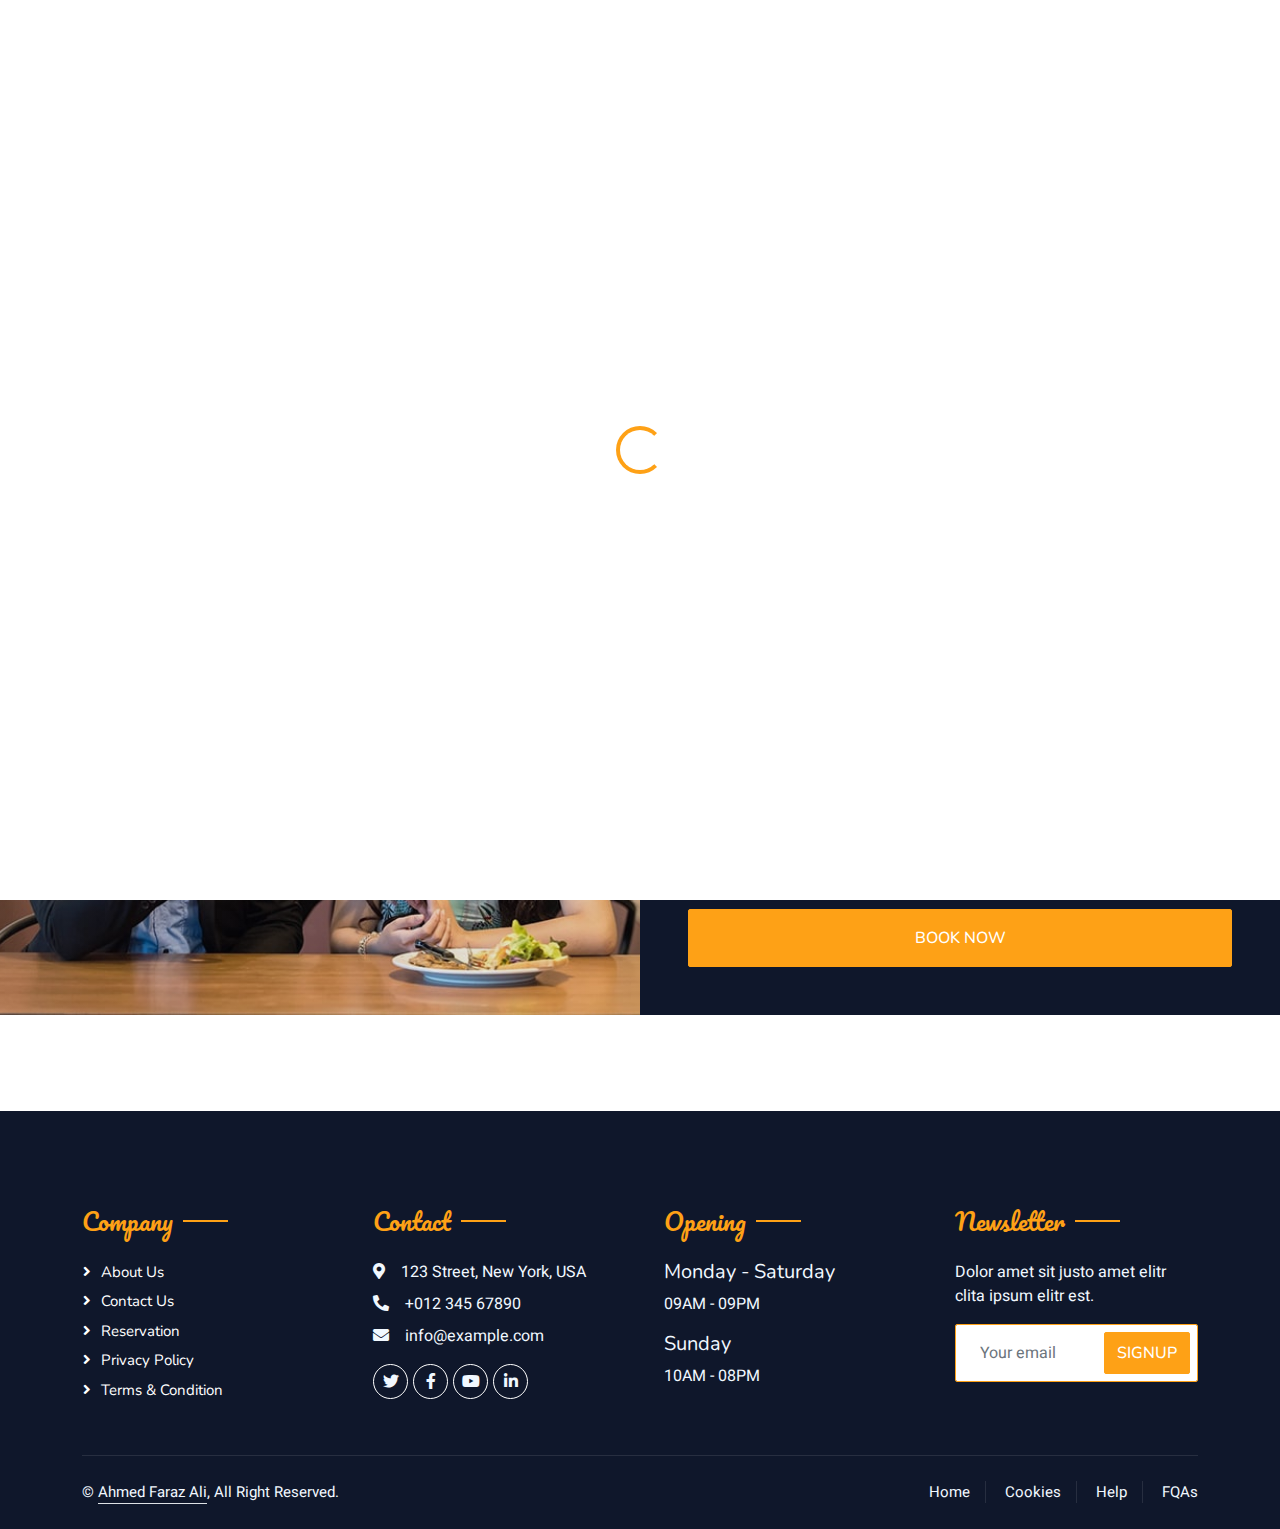
<file: catering-web/Star Caters/booking.html>
<!DOCTYPE html>
<html lang="en">

<meta http-equiv="content-type" content="text/html;charset=utf-8" />
<head>
    <meta charset="utf-8">
    <title>Star Caters</title>
    <meta content="width=device-width, initial-scale=1.0" name="viewport">
    <meta content="" name="keywords">
    <meta content="" name="description">

    <!-- Favicon -->
    <link href="img/favicon.html" rel="icon">

    <!-- Google Web Fonts -->
    <link rel="preconnect" href="https://fonts.googleapis.com/">
    <link rel="preconnect" href="https://fonts.gstatic.com/" crossorigin>
    <link href="https://fonts.googleapis.com/css2?family=Heebo:wght@400;500;600&amp;family=Nunito:wght@600;700;800&amp;family=Pacifico&amp;display=swap" rel="stylesheet">

    <!-- Icon Font Stylesheet -->
    <link href="../../cdnjs.cloudflare.com/ajax/libs/font-awesome/5.10.0/css/all.min.css" rel="stylesheet">
    <link href="../../cdn.jsdelivr.net/npm/bootstrap-icons%401.4.1/font/bootstrap-icons.css" rel="stylesheet">

    <!-- Libraries Stylesheet -->
    <link href="lib/animate/animate.min.css" rel="stylesheet">
    <link href="lib/owlcarousel/assets/owl.carousel.min.css" rel="stylesheet">
    <link href="lib/tempusdominus/css/tempusdominus-bootstrap-4.min.css" rel="stylesheet" />

    <!-- Customized Bootstrap Stylesheet -->
    <link href="css/bootstrap.min.css" rel="stylesheet">

    <!-- Template Stylesheet -->
    <link href="css/style.css" rel="stylesheet">
</head>

<body>
    <div class="container-xxl bg-white p-0">
        <!-- Spinner Start -->
        <div id="spinner" class="show bg-white position-fixed translate-middle w-100 vh-100 top-50 start-50 d-flex align-items-center justify-content-center">
            <div class="spinner-border text-primary" style="width: 3rem; height: 3rem;" role="status">
                <span class="sr-only">Loading...</span>
            </div>
        </div>
        <!-- Spinner End -->


        <!-- Navbar & Hero Start -->
        <div class="container-xxl position-relative p-0">
            <nav class="navbar navbar-expand-lg navbar-dark bg-dark px-4 px-lg-5 py-3 py-lg-0">
                <a href="#" class="navbar-brand p-0">
                    <h1 class="text-primary m-0"><i class="fa fa-utensils me-3"></i>Star Caters</h1>
                    <!-- <img src="img/logo.png" alt="Logo"> -->
                </a>
                <button class="navbar-toggler" type="button" data-bs-toggle="collapse" data-bs-target="#navbarCollapse">
                    <span class="fa fa-bars"></span>
                </button>
                <div class="collapse navbar-collapse" id="navbarCollapse">
                    <div class="navbar-nav ms-auto py-0 pe-4">
                        <a href="index.html" class="nav-item nav-link">Home</a>
              
                        <a href="service.html" class="nav-item nav-link">Service</a>
                        <a href="menu.html" class="nav-item nav-link">Menu</a>
                        <div class="nav-item dropdown">
                            <a href="#" class="nav-link dropdown-toggle active" data-bs-toggle="dropdown">Pages</a>
                            <div class="dropdown-menu m-0">
                                <a href="booking.html" class="dropdown-item active">Booking</a>
                          
                                <a href="testimonial.html" class="dropdown-item">Testimonial</a>
                            </div>
                        </div>
                       
                    </div>
                    <a href="#" class="btn btn-primary py-2 px-4">Book A Table</a>
                </div>
            </nav>

            <div class="container-xxl py-5 bg-dark hero-header mb-5">
                <div class="container text-center my-5 pt-5 pb-4">
                    <h1 class="display-3 text-white mb-3 animated slideInDown">Booking</h1>
                    <nav aria-label="breadcrumb">
                        <ol class="breadcrumb justify-content-center text-uppercase">
                            <li class="breadcrumb-item"><a href="#">Home</a></li>
                            <li class="breadcrumb-item"><a href="#">Pages</a></li>
                            <li class="breadcrumb-item text-white active" aria-current="page">Booking</li>
                        </ol>
                    </nav>
                </div>
            </div>
        </div>
        <!-- Navbar & Hero End -->


        <!-- Reservation Start -->
        <div class="container-xxl py-5 px-0 wow fadeInUp" data-wow-delay="0.1s">
            <div class="row g-0">
                <div class="col-md-6">
                    <div class="video">
                        <button type="button" class="btn-play" data-bs-toggle="modal" data-src="https://www.youtube.com/embed/DWRcNpR6Kdc" data-bs-target="#videoModal">
                            <span></span>
                        </button>
                    </div>
                </div>
                <div class="col-md-6 bg-dark d-flex align-items-center">
                    <div class="p-5 wow fadeInUp" data-wow-delay="0.2s">
                        <h5 class="section-title ff-secondary text-start text-primary fw-normal">Reservation</h5>
                        <h1 class="text-white mb-4">Book A Table Online</h1>
                        <form>
                            <div class="row g-3">
                                <div class="col-md-6">
                                    <div class="form-floating">
                                        <input type="text" class="form-control" id="name" placeholder="Your Name">
                                        <label for="name">Your Name</label>
                                    </div>
                                </div>
                                <div class="col-md-6">
                                    <div class="form-floating">
                                        <input type="email" class="form-control" id="email" placeholder="Your Email">
                                        <label for="email">Your Email</label>
                                    </div>
                                </div>
                                <div class="col-md-6">
                                    <div class="form-floating date" id="date3" data-target-input="nearest">
                                        <input type="text" class="form-control datetimepicker-input" id="datetime" placeholder="Date & Time" data-target="#date3" data-toggle="datetimepicker" />
                                        <label for="datetime">Date & Time</label>
                                    </div>
                                </div>
                                <div class="col-md-6">
                                    <div class="form-floating">
                                        <select class="form-select" id="select1">
                                          <option value="1">People 1</option>
                                          <option value="2">People 2</option>
                                          <option value="3">People 3</option>
                                        </select>
                                        <label for="select1">No Of People</label>
                                      </div>
                                </div>
                                <div class="col-12">
                                    <div class="form-floating">
                                        <textarea class="form-control" placeholder="Special Request" id="message" style="height: 100px"></textarea>
                                        <label for="message">Special Request</label>
                                    </div>
                                </div>
                                <div class="col-12">
                                    <button class="btn btn-primary w-100 py-3" type="submit">Book Now</button>
                                </div>
                            </div>
                        </form>
                    </div>
                </div>
            </div>
        </div>

        <div class="modal fade" id="videoModal" tabindex="-1" aria-labelledby="exampleModalLabel" aria-hidden="true">
            <div class="modal-dialog">
                <div class="modal-content rounded-0">
                    <div class="modal-header">
                        <h5 class="modal-title" id="exampleModalLabel">Youtube Video</h5>
                        <button type="button" class="btn-close" data-bs-dismiss="modal" aria-label="Close"></button>
                    </div>
                    <div class="modal-body">
                        <!-- 16:9 aspect ratio -->
                        <div class="ratio ratio-16x9">
                            <iframe class="embed-responsive-item" src="#" id="video" allowfullscreen allowscriptaccess="always"
                                allow="autoplay"></iframe>
                        </div>
                    </div>
                </div>
            </div>
        </div>
        <!-- Reservation Start -->
        

        <!-- Footer Start -->
        <div class="container-fluid bg-dark text-light footer pt-5 mt-5 wow fadeIn" data-wow-delay="0.1s">
            <div class="container py-5">
                <div class="row g-5">
                    <div class="col-lg-3 col-md-6">
                        <h4 class="section-title ff-secondary text-start text-primary fw-normal mb-4">Company</h4>
                        <a class="btn btn-link" href="#">About Us</a>
                        <a class="btn btn-link" href="#">Contact Us</a>
                        <a class="btn btn-link" href="#">Reservation</a>
                        <a class="btn btn-link" href="#">Privacy Policy</a>
                        <a class="btn btn-link" href="#">Terms & Condition</a>
                    </div>
                    <div class="col-lg-3 col-md-6">
                        <h4 class="section-title ff-secondary text-start text-primary fw-normal mb-4">Contact</h4>
                        <p class="mb-2"><i class="fa fa-map-marker-alt me-3"></i>123 Street, New York, USA</p>
                        <p class="mb-2"><i class="fa fa-phone-alt me-3"></i>+012 345 67890</p>
                        <p class="mb-2"><i class="fa fa-envelope me-3"></i>info@example.com</p>
                        <div class="d-flex pt-2">
                            <a class="btn btn-outline-light btn-social" href="#"><i class="fab fa-twitter"></i></a>
                            <a class="btn btn-outline-light btn-social" href="#"><i class="fab fa-facebook-f"></i></a>
                            <a class="btn btn-outline-light btn-social" href="#"><i class="fab fa-youtube"></i></a>
                            <a class="btn btn-outline-light btn-social" href="#"><i class="fab fa-linkedin-in"></i></a>
                        </div>
                    </div>
                    <div class="col-lg-3 col-md-6">
                        <h4 class="section-title ff-secondary text-start text-primary fw-normal mb-4">Opening</h4>
                        <h5 class="text-light fw-normal">Monday - Saturday</h5>
                        <p>09AM - 09PM</p>
                        <h5 class="text-light fw-normal">Sunday</h5>
                        <p>10AM - 08PM</p>
                    </div>
                    <div class="col-lg-3 col-md-6">
                        <h4 class="section-title ff-secondary text-start text-primary fw-normal mb-4">Newsletter</h4>
                        <p>Dolor amet sit justo amet elitr clita ipsum elitr est.</p>
                        <div class="position-relative mx-auto" style="max-width: 400px;">
                            <input class="form-control border-primary w-100 py-3 ps-4 pe-5" type="text" placeholder="Your email">
                            <button type="button" class="btn btn-primary py-2 position-absolute top-0 end-0 mt-2 me-2">SignUp</button>
                        </div>
                    </div>
                </div>
            </div>
            <div class="container">
                <div class="copyright">
                    <div class="row">
                        <div class="col-md-6 text-center text-md-start mb-3 mb-md-0">
                            &copy; <a class="border-bottom" href="#">Ahmed Faraz Ali</a>, All Right Reserved. 
                        </div>
                        <div class="col-md-6 text-center text-md-end">
                            <div class="footer-menu">
                                <a href="#">Home</a>
                                <a href="#">Cookies</a>
                                <a href="#">Help</a>
                                <a href="#">FQAs</a>
                            </div>
                        </div>
                    </div>
                </div>
            </div>
        </div>
        <!-- Footer End -->


        <!-- Back to Top -->
        <a href="#" class="btn btn-lg btn-primary btn-lg-square back-to-top"><i class="bi bi-arrow-up"></i></a>
    </div>

    <!-- JavaScript Libraries -->
    <script src="../../code.jquery.com/jquery-3.4.1.min.js"></script>
    <script src="../../cdn.jsdelivr.net/npm/bootstrap%405.0.0/dist/js/bootstrap.bundle.min.js"></script>
    <script src="lib/wow/wow.min.js"></script>
    <script src="lib/easing/easing.min.js"></script>
    <script src="lib/waypoints/waypoints.min.js"></script>
    <script src="lib/counterup/counterup.min.js"></script>
    <script src="lib/owlcarousel/owl.carousel.min.js"></script>
    <script src="lib/tempusdominus/js/moment.min.js"></script>
    <script src="lib/tempusdominus/js/moment-timezone.min.js"></script>
    <script src="lib/tempusdominus/js/tempusdominus-bootstrap-4.min.js"></script>

    <!-- Template Javascript -->
    <script src="js/main.js"></script>
</body>

</html>
</file>
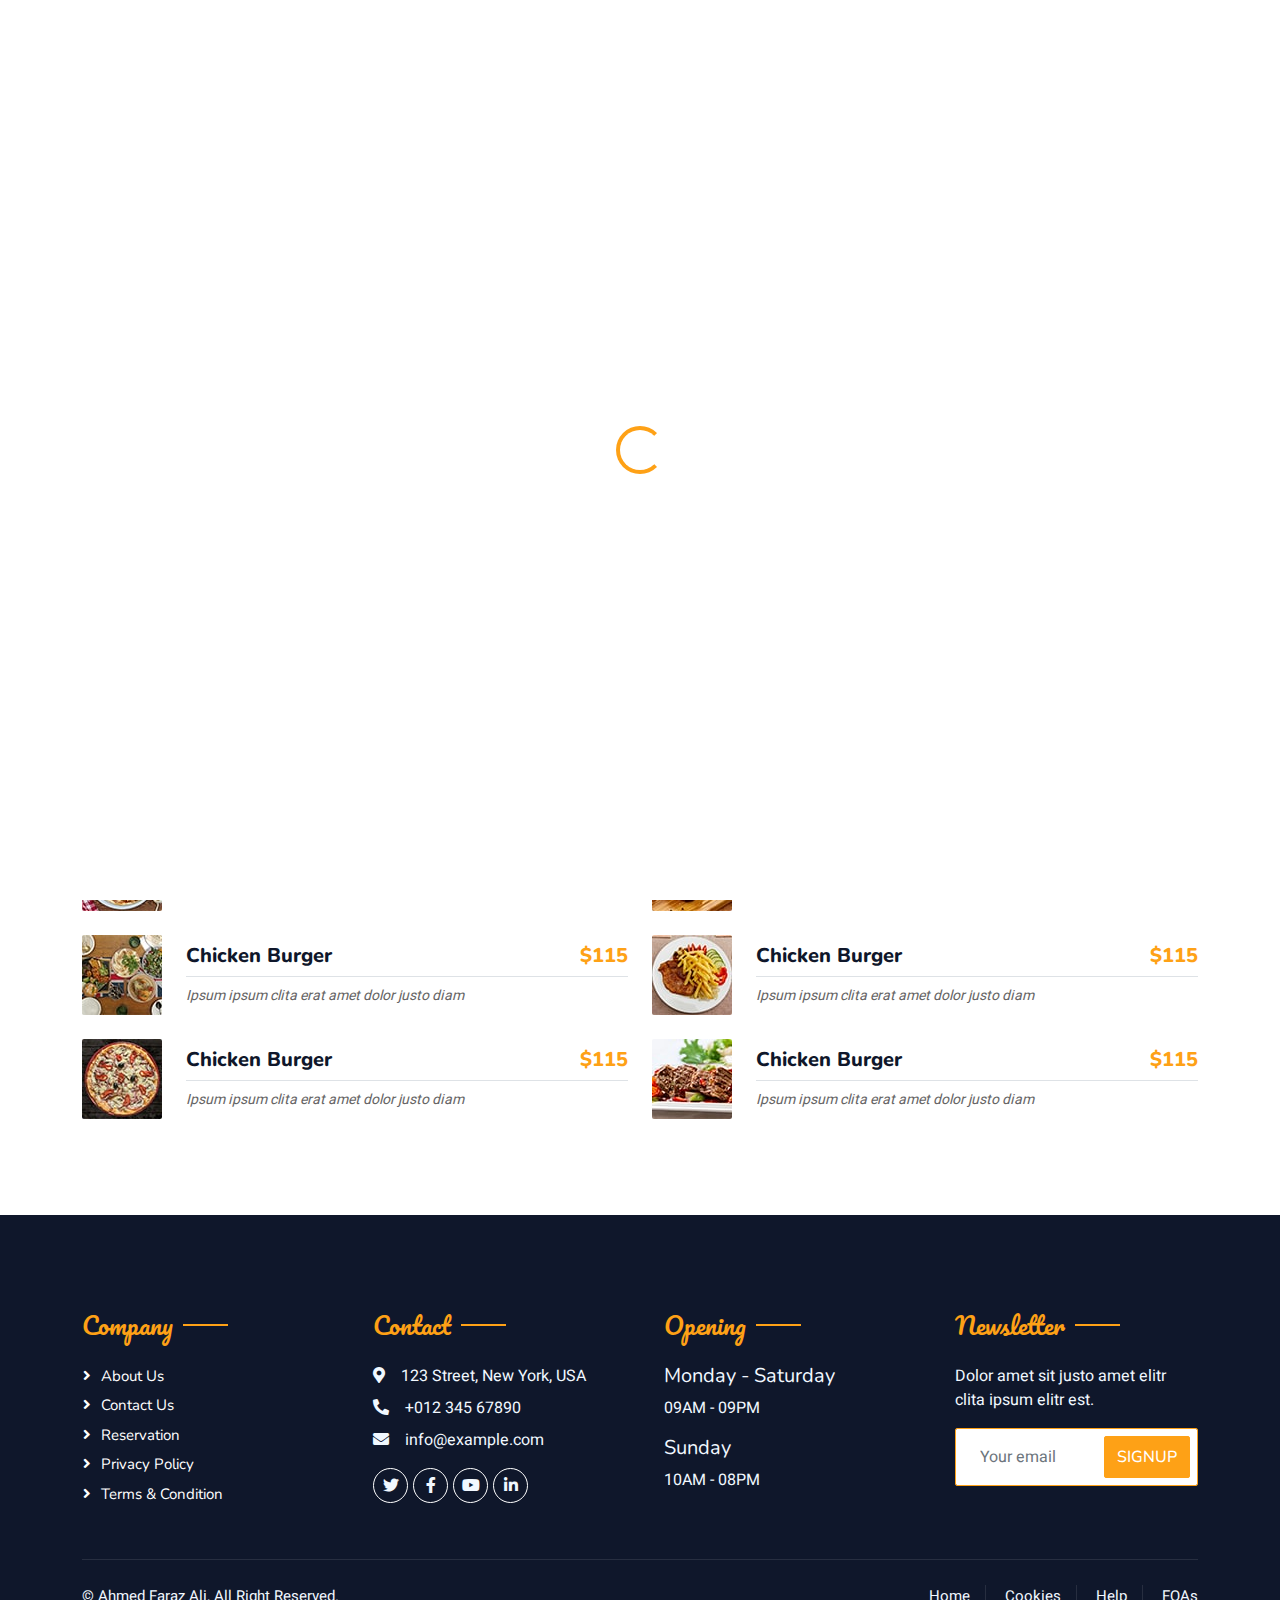
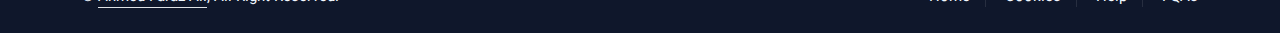
<file: catering-web/Star Caters/menu.html>
<!DOCTYPE html>
<html lang="en">

<meta http-equiv="content-type" content="text/html;charset=utf-8" />
<head>
    <meta charset="utf-8">
    <title>Star Caters</title>
    <meta content="width=device-width, initial-scale=1.0" name="viewport">
    <meta content="" name="keywords">
    <meta content="" name="description">

    <!-- Favicon -->
    <link href="img/favicon.html" rel="icon">

    <!-- Google Web Fonts -->
    <link rel="preconnect" href="https://fonts.googleapis.com/">
    <link rel="preconnect" href="https://fonts.gstatic.com/" crossorigin>
    <link href="https://fonts.googleapis.com/css2?family=Heebo:wght@400;500;600&amp;family=Nunito:wght@600;700;800&amp;family=Pacifico&amp;display=swap" rel="stylesheet">

    <!-- Icon Font Stylesheet -->
    <link href="../../cdnjs.cloudflare.com/ajax/libs/font-awesome/5.10.0/css/all.min.css" rel="stylesheet">
    <link href="../../cdn.jsdelivr.net/npm/bootstrap-icons%401.4.1/font/bootstrap-icons.css" rel="stylesheet">

    <!-- Libraries Stylesheet -->
    <link href="lib/animate/animate.min.css" rel="stylesheet">
    <link href="lib/owlcarousel/assets/owl.carousel.min.css" rel="stylesheet">
    <link href="lib/tempusdominus/css/tempusdominus-bootstrap-4.min.css" rel="stylesheet" />

    <!-- Customized Bootstrap Stylesheet -->
    <link href="css/bootstrap.min.css" rel="stylesheet">

    <!-- Template Stylesheet -->
    <link href="css/style.css" rel="stylesheet">
</head>

<body>
    <div class="container-xxl bg-white p-0">
        <!-- Spinner Start -->
        <div id="spinner" class="show bg-white position-fixed translate-middle w-100 vh-100 top-50 start-50 d-flex align-items-center justify-content-center">
            <div class="spinner-border text-primary" style="width: 3rem; height: 3rem;" role="status">
                <span class="sr-only">Loading...</span>
            </div>
        </div>
        <!-- Spinner End -->


        <!-- Navbar & Hero Start -->
        <div class="container-xxl position-relative p-0">
            <nav class="navbar navbar-expand-lg navbar-dark bg-dark px-4 px-lg-5 py-3 py-lg-0">
                <a href="#" class="navbar-brand p-0">
                    <h1 class="text-primary m-0"><i class="fa fa-utensils me-3"></i>Star Caters</h1>
                    <!-- <img src="img/logo.png" alt="Logo"> -->
                </a>
                <button class="navbar-toggler" type="button" data-bs-toggle="collapse" data-bs-target="#navbarCollapse">
                    <span class="fa fa-bars"></span>
                </button>
                <div class="collapse navbar-collapse" id="navbarCollapse">
                    <div class="navbar-nav ms-auto py-0 pe-4">
                        <a href="index.html" class="nav-item nav-link">Home</a>
              
                        <a href="service.html" class="nav-item nav-link">Service</a>
                        <a href="menu.html" class="nav-item nav-link">Menu</a>
                        <div class="nav-item dropdown">
                            <a href="#" class="nav-link dropdown-toggle active" data-bs-toggle="dropdown">Pages</a>
                            <div class="dropdown-menu m-0">
                                <a href="booking.html" class="dropdown-item active">Booking</a>
                          
                                <a href="testimonial.html" class="dropdown-item">Testimonial</a>
                            </div>
                        </div>
                       
                    </div>
                    <a href="#" class="btn btn-primary py-2 px-4">Book A Table</a>
                </div>
            </nav>

            <div class="container-xxl py-5 bg-dark hero-header mb-5">
                <div class="container text-center my-5 pt-5 pb-4">
                    <h1 class="display-3 text-white mb-3 animated slideInDown">Food Menu</h1>
                    <nav aria-label="breadcrumb">
                        <ol class="breadcrumb justify-content-center text-uppercase">
                            <li class="breadcrumb-item"><a href="#">Home</a></li>
                            <li class="breadcrumb-item"><a href="#">Pages</a></li>
                            <li class="breadcrumb-item text-white active" aria-current="page">Menu</li>
                        </ol>
                    </nav>
                </div>
            </div>
        </div>
        <!-- Navbar & Hero End -->


        <!-- Menu Start -->
        <div class="container-xxl py-5">
            <div class="container">
                <div class="text-center wow fadeInUp" data-wow-delay="0.1s">
                    <h5 class="section-title ff-secondary text-center text-primary fw-normal">Food Menu</h5>
                    <h1 class="mb-5">Most Popular Items</h1>
                </div>
                <div class="tab-class text-center wow fadeInUp" data-wow-delay="0.1s">
                    <ul class="nav nav-pills d-inline-flex justify-content-center border-bottom mb-5">
                        <li class="nav-item">
                            <a class="d-flex align-items-center text-start mx-3 ms-0 pb-3 active" data-bs-toggle="pill" href="#tab-1">
                                <i class="fa fa-coffee fa-2x text-primary"></i>
                                <div class="ps-3">
                                    <small class="text-body">Popular</small>
                                    <h6 class="mt-n1 mb-0">Breakfast</h6>
                                </div>
                            </a>
                        </li>
                        <li class="nav-item">
                            <a class="d-flex align-items-center text-start mx-3 pb-3" data-bs-toggle="pill" href="#tab-2">
                                <i class="fa fa-hamburger fa-2x text-primary"></i>
                                <div class="ps-3">
                                    <small class="text-body">Special</small>
                                    <h6 class="mt-n1 mb-0">Launch</h6>
                                </div>
                            </a>
                        </li>
                        <li class="nav-item">
                            <a class="d-flex align-items-center text-start mx-3 me-0 pb-3" data-bs-toggle="pill" href="#tab-3">
                                <i class="fa fa-utensils fa-2x text-primary"></i>
                                <div class="ps-3">
                                    <small class="text-body">Lovely</small>
                                    <h6 class="mt-n1 mb-0">Dinner</h6>
                                </div>
                            </a>
                        </li>
                    </ul>
                    <div class="tab-content">
                        <div id="tab-1" class="tab-pane fade show p-0 active">
                            <div class="row g-4">
                                <div class="col-lg-6">
                                    <div class="d-flex align-items-center">
                                        <img class="flex-shrink-0 img-fluid rounded" src="img/menu-1.jpg" alt="" style="width: 80px;">
                                        <div class="w-100 d-flex flex-column text-start ps-4">
                                            <h5 class="d-flex justify-content-between border-bottom pb-2">
                                                <span>Chicken Burger</span>
                                                <span class="text-primary">$115</span>
                                            </h5>
                                            <small class="fst-italic">Ipsum ipsum clita erat amet dolor justo diam</small>
                                        </div>
                                    </div>
                                </div>
                                <div class="col-lg-6">
                                    <div class="d-flex align-items-center">
                                        <img class="flex-shrink-0 img-fluid rounded" src="img/menu-2.jpg" alt="" style="width: 80px;">
                                        <div class="w-100 d-flex flex-column text-start ps-4">
                                            <h5 class="d-flex justify-content-between border-bottom pb-2">
                                                <span>Chicken Burger</span>
                                                <span class="text-primary">$115</span>
                                            </h5>
                                            <small class="fst-italic">Ipsum ipsum clita erat amet dolor justo diam</small>
                                        </div>
                                    </div>
                                </div>
                                <div class="col-lg-6">
                                    <div class="d-flex align-items-center">
                                        <img class="flex-shrink-0 img-fluid rounded" src="img/menu-3.jpg" alt="" style="width: 80px;">
                                        <div class="w-100 d-flex flex-column text-start ps-4">
                                            <h5 class="d-flex justify-content-between border-bottom pb-2">
                                                <span>Chicken Burger</span>
                                                <span class="text-primary">$115</span>
                                            </h5>
                                            <small class="fst-italic">Ipsum ipsum clita erat amet dolor justo diam</small>
                                        </div>
                                    </div>
                                </div>
                                <div class="col-lg-6">
                                    <div class="d-flex align-items-center">
                                        <img class="flex-shrink-0 img-fluid rounded" src="img/menu-4.jpg" alt="" style="width: 80px;">
                                        <div class="w-100 d-flex flex-column text-start ps-4">
                                            <h5 class="d-flex justify-content-between border-bottom pb-2">
                                                <span>Chicken Burger</span>
                                                <span class="text-primary">$115</span>
                                            </h5>
                                            <small class="fst-italic">Ipsum ipsum clita erat amet dolor justo diam</small>
                                        </div>
                                    </div>
                                </div>
                                <div class="col-lg-6">
                                    <div class="d-flex align-items-center">
                                        <img class="flex-shrink-0 img-fluid rounded" src="img/menu-5.jpg" alt="" style="width: 80px;">
                                        <div class="w-100 d-flex flex-column text-start ps-4">
                                            <h5 class="d-flex justify-content-between border-bottom pb-2">
                                                <span>Chicken Burger</span>
                                                <span class="text-primary">$115</span>
                                            </h5>
                                            <small class="fst-italic">Ipsum ipsum clita erat amet dolor justo diam</small>
                                        </div>
                                    </div>
                                </div>
                                <div class="col-lg-6">
                                    <div class="d-flex align-items-center">
                                        <img class="flex-shrink-0 img-fluid rounded" src="img/menu-6.jpg" alt="" style="width: 80px;">
                                        <div class="w-100 d-flex flex-column text-start ps-4">
                                            <h5 class="d-flex justify-content-between border-bottom pb-2">
                                                <span>Chicken Burger</span>
                                                <span class="text-primary">$115</span>
                                            </h5>
                                            <small class="fst-italic">Ipsum ipsum clita erat amet dolor justo diam</small>
                                        </div>
                                    </div>
                                </div>
                                <div class="col-lg-6">
                                    <div class="d-flex align-items-center">
                                        <img class="flex-shrink-0 img-fluid rounded" src="img/menu-7.jpg" alt="" style="width: 80px;">
                                        <div class="w-100 d-flex flex-column text-start ps-4">
                                            <h5 class="d-flex justify-content-between border-bottom pb-2">
                                                <span>Chicken Burger</span>
                                                <span class="text-primary">$115</span>
                                            </h5>
                                            <small class="fst-italic">Ipsum ipsum clita erat amet dolor justo diam</small>
                                        </div>
                                    </div>
                                </div>
                                <div class="col-lg-6">
                                    <div class="d-flex align-items-center">
                                        <img class="flex-shrink-0 img-fluid rounded" src="img/menu-8.jpg" alt="" style="width: 80px;">
                                        <div class="w-100 d-flex flex-column text-start ps-4">
                                            <h5 class="d-flex justify-content-between border-bottom pb-2">
                                                <span>Chicken Burger</span>
                                                <span class="text-primary">$115</span>
                                            </h5>
                                            <small class="fst-italic">Ipsum ipsum clita erat amet dolor justo diam</small>
                                        </div>
                                    </div>
                                </div>
                            </div>
                        </div>
                        <div id="tab-2" class="tab-pane fade show p-0">
                            <div class="row g-4">
                                <div class="col-lg-6">
                                    <div class="d-flex align-items-center">
                                        <img class="flex-shrink-0 img-fluid rounded" src="img/menu-1.jpg" alt="" style="width: 80px;">
                                        <div class="w-100 d-flex flex-column text-start ps-4">
                                            <h5 class="d-flex justify-content-between border-bottom pb-2">
                                                <span>Chicken Burger</span>
                                                <span class="text-primary">$115</span>
                                            </h5>
                                            <small class="fst-italic">Ipsum ipsum clita erat amet dolor justo diam</small>
                                        </div>
                                    </div>
                                </div>
                                <div class="col-lg-6">
                                    <div class="d-flex align-items-center">
                                        <img class="flex-shrink-0 img-fluid rounded" src="img/menu-2.jpg" alt="" style="width: 80px;">
                                        <div class="w-100 d-flex flex-column text-start ps-4">
                                            <h5 class="d-flex justify-content-between border-bottom pb-2">
                                                <span>Chicken Burger</span>
                                                <span class="text-primary">$115</span>
                                            </h5>
                                            <small class="fst-italic">Ipsum ipsum clita erat amet dolor justo diam</small>
                                        </div>
                                    </div>
                                </div>
                                <div class="col-lg-6">
                                    <div class="d-flex align-items-center">
                                        <img class="flex-shrink-0 img-fluid rounded" src="img/menu-3.jpg" alt="" style="width: 80px;">
                                        <div class="w-100 d-flex flex-column text-start ps-4">
                                            <h5 class="d-flex justify-content-between border-bottom pb-2">
                                                <span>Chicken Burger</span>
                                                <span class="text-primary">$115</span>
                                            </h5>
                                            <small class="fst-italic">Ipsum ipsum clita erat amet dolor justo diam</small>
                                        </div>
                                    </div>
                                </div>
                                <div class="col-lg-6">
                                    <div class="d-flex align-items-center">
                                        <img class="flex-shrink-0 img-fluid rounded" src="img/menu-4.jpg" alt="" style="width: 80px;">
                                        <div class="w-100 d-flex flex-column text-start ps-4">
                                            <h5 class="d-flex justify-content-between border-bottom pb-2">
                                                <span>Chicken Burger</span>
                                                <span class="text-primary">$115</span>
                                            </h5>
                                            <small class="fst-italic">Ipsum ipsum clita erat amet dolor justo diam</small>
                                        </div>
                                    </div>
                                </div>
                                <div class="col-lg-6">
                                    <div class="d-flex align-items-center">
                                        <img class="flex-shrink-0 img-fluid rounded" src="img/menu-5.jpg" alt="" style="width: 80px;">
                                        <div class="w-100 d-flex flex-column text-start ps-4">
                                            <h5 class="d-flex justify-content-between border-bottom pb-2">
                                                <span>Chicken Burger</span>
                                                <span class="text-primary">$115</span>
                                            </h5>
                                            <small class="fst-italic">Ipsum ipsum clita erat amet dolor justo diam</small>
                                        </div>
                                    </div>
                                </div>
                                <div class="col-lg-6">
                                    <div class="d-flex align-items-center">
                                        <img class="flex-shrink-0 img-fluid rounded" src="img/menu-6.jpg" alt="" style="width: 80px;">
                                        <div class="w-100 d-flex flex-column text-start ps-4">
                                            <h5 class="d-flex justify-content-between border-bottom pb-2">
                                                <span>Chicken Burger</span>
                                                <span class="text-primary">$115</span>
                                            </h5>
                                            <small class="fst-italic">Ipsum ipsum clita erat amet dolor justo diam</small>
                                        </div>
                                    </div>
                                </div>
                                <div class="col-lg-6">
                                    <div class="d-flex align-items-center">
                                        <img class="flex-shrink-0 img-fluid rounded" src="img/menu-7.jpg" alt="" style="width: 80px;">
                                        <div class="w-100 d-flex flex-column text-start ps-4">
                                            <h5 class="d-flex justify-content-between border-bottom pb-2">
                                                <span>Chicken Burger</span>
                                                <span class="text-primary">$115</span>
                                            </h5>
                                            <small class="fst-italic">Ipsum ipsum clita erat amet dolor justo diam</small>
                                        </div>
                                    </div>
                                </div>
                                <div class="col-lg-6">
                                    <div class="d-flex align-items-center">
                                        <img class="flex-shrink-0 img-fluid rounded" src="img/menu-8.jpg" alt="" style="width: 80px;">
                                        <div class="w-100 d-flex flex-column text-start ps-4">
                                            <h5 class="d-flex justify-content-between border-bottom pb-2">
                                                <span>Chicken Burger</span>
                                                <span class="text-primary">$115</span>
                                            </h5>
                                            <small class="fst-italic">Ipsum ipsum clita erat amet dolor justo diam</small>
                                        </div>
                                    </div>
                                </div>
                            </div>
                        </div>
                        <div id="tab-3" class="tab-pane fade show p-0">
                            <div class="row g-4">
                                <div class="col-lg-6">
                                    <div class="d-flex align-items-center">
                                        <img class="flex-shrink-0 img-fluid rounded" src="img/menu-1.jpg" alt="" style="width: 80px;">
                                        <div class="w-100 d-flex flex-column text-start ps-4">
                                            <h5 class="d-flex justify-content-between border-bottom pb-2">
                                                <span>Chicken Burger</span>
                                                <span class="text-primary">$115</span>
                                            </h5>
                                            <small class="fst-italic">Ipsum ipsum clita erat amet dolor justo diam</small>
                                        </div>
                                    </div>
                                </div>
                                <div class="col-lg-6">
                                    <div class="d-flex align-items-center">
                                        <img class="flex-shrink-0 img-fluid rounded" src="img/menu-2.jpg" alt="" style="width: 80px;">
                                        <div class="w-100 d-flex flex-column text-start ps-4">
                                            <h5 class="d-flex justify-content-between border-bottom pb-2">
                                                <span>Chicken Burger</span>
                                                <span class="text-primary">$115</span>
                                            </h5>
                                            <small class="fst-italic">Ipsum ipsum clita erat amet dolor justo diam</small>
                                        </div>
                                    </div>
                                </div>
                                <div class="col-lg-6">
                                    <div class="d-flex align-items-center">
                                        <img class="flex-shrink-0 img-fluid rounded" src="img/menu-3.jpg" alt="" style="width: 80px;">
                                        <div class="w-100 d-flex flex-column text-start ps-4">
                                            <h5 class="d-flex justify-content-between border-bottom pb-2">
                                                <span>Chicken Burger</span>
                                                <span class="text-primary">$115</span>
                                            </h5>
                                            <small class="fst-italic">Ipsum ipsum clita erat amet dolor justo diam</small>
                                        </div>
                                    </div>
                                </div>
                                <div class="col-lg-6">
                                    <div class="d-flex align-items-center">
                                        <img class="flex-shrink-0 img-fluid rounded" src="img/menu-4.jpg" alt="" style="width: 80px;">
                                        <div class="w-100 d-flex flex-column text-start ps-4">
                                            <h5 class="d-flex justify-content-between border-bottom pb-2">
                                                <span>Chicken Burger</span>
                                                <span class="text-primary">$115</span>
                                            </h5>
                                            <small class="fst-italic">Ipsum ipsum clita erat amet dolor justo diam</small>
                                        </div>
                                    </div>
                                </div>
                                <div class="col-lg-6">
                                    <div class="d-flex align-items-center">
                                        <img class="flex-shrink-0 img-fluid rounded" src="img/menu-5.jpg" alt="" style="width: 80px;">
                                        <div class="w-100 d-flex flex-column text-start ps-4">
                                            <h5 class="d-flex justify-content-between border-bottom pb-2">
                                                <span>Chicken Burger</span>
                                                <span class="text-primary">$115</span>
                                            </h5>
                                            <small class="fst-italic">Ipsum ipsum clita erat amet dolor justo diam</small>
                                        </div>
                                    </div>
                                </div>
                                <div class="col-lg-6">
                                    <div class="d-flex align-items-center">
                                        <img class="flex-shrink-0 img-fluid rounded" src="img/menu-6.jpg" alt="" style="width: 80px;">
                                        <div class="w-100 d-flex flex-column text-start ps-4">
                                            <h5 class="d-flex justify-content-between border-bottom pb-2">
                                                <span>Chicken Burger</span>
                                                <span class="text-primary">$115</span>
                                            </h5>
                                            <small class="fst-italic">Ipsum ipsum clita erat amet dolor justo diam</small>
                                        </div>
                                    </div>
                                </div>
                                <div class="col-lg-6">
                                    <div class="d-flex align-items-center">
                                        <img class="flex-shrink-0 img-fluid rounded" src="img/menu-7.jpg" alt="" style="width: 80px;">
                                        <div class="w-100 d-flex flex-column text-start ps-4">
                                            <h5 class="d-flex justify-content-between border-bottom pb-2">
                                                <span>Chicken Burger</span>
                                                <span class="text-primary">$115</span>
                                            </h5>
                                            <small class="fst-italic">Ipsum ipsum clita erat amet dolor justo diam</small>
                                        </div>
                                    </div>
                                </div>
                                <div class="col-lg-6">
                                    <div class="d-flex align-items-center">
                                        <img class="flex-shrink-0 img-fluid rounded" src="img/menu-8.jpg" alt="" style="width: 80px;">
                                        <div class="w-100 d-flex flex-column text-start ps-4">
                                            <h5 class="d-flex justify-content-between border-bottom pb-2">
                                                <span>Chicken Burger</span>
                                                <span class="text-primary">$115</span>
                                            </h5>
                                            <small class="fst-italic">Ipsum ipsum clita erat amet dolor justo diam</small>
                                        </div>
                                    </div>
                                </div>
                            </div>
                        </div>
                    </div>
                </div>
            </div>
        </div>
        <!-- Menu End -->
        

        <!-- Footer Start -->
        <div class="container-fluid bg-dark text-light footer pt-5 mt-5 wow fadeIn" data-wow-delay="0.1s">
            <div class="container py-5">
                <div class="row g-5">
                    <div class="col-lg-3 col-md-6">
                        <h4 class="section-title ff-secondary text-start text-primary fw-normal mb-4">Company</h4>
                        <a class="btn btn-link" href="#">About Us</a>
                        <a class="btn btn-link" href="#">Contact Us</a>
                        <a class="btn btn-link" href="#">Reservation</a>
                        <a class="btn btn-link" href="#">Privacy Policy</a>
                        <a class="btn btn-link" href="#">Terms & Condition</a>
                    </div>
                    <div class="col-lg-3 col-md-6">
                        <h4 class="section-title ff-secondary text-start text-primary fw-normal mb-4">Contact</h4>
                        <p class="mb-2"><i class="fa fa-map-marker-alt me-3"></i>123 Street, New York, USA</p>
                        <p class="mb-2"><i class="fa fa-phone-alt me-3"></i>+012 345 67890</p>
                        <p class="mb-2"><i class="fa fa-envelope me-3"></i>info@example.com</p>
                        <div class="d-flex pt-2">
                            <a class="btn btn-outline-light btn-social" href="#"><i class="fab fa-twitter"></i></a>
                            <a class="btn btn-outline-light btn-social" href="#"><i class="fab fa-facebook-f"></i></a>
                            <a class="btn btn-outline-light btn-social" href="#"><i class="fab fa-youtube"></i></a>
                            <a class="btn btn-outline-light btn-social" href="#"><i class="fab fa-linkedin-in"></i></a>
                        </div>
                    </div>
                    <div class="col-lg-3 col-md-6">
                        <h4 class="section-title ff-secondary text-start text-primary fw-normal mb-4">Opening</h4>
                        <h5 class="text-light fw-normal">Monday - Saturday</h5>
                        <p>09AM - 09PM</p>
                        <h5 class="text-light fw-normal">Sunday</h5>
                        <p>10AM - 08PM</p>
                    </div>
                    <div class="col-lg-3 col-md-6">
                        <h4 class="section-title ff-secondary text-start text-primary fw-normal mb-4">Newsletter</h4>
                        <p>Dolor amet sit justo amet elitr clita ipsum elitr est.</p>
                        <div class="position-relative mx-auto" style="max-width: 400px;">
                            <input class="form-control border-primary w-100 py-3 ps-4 pe-5" type="text" placeholder="Your email">
                            <button type="button" class="btn btn-primary py-2 position-absolute top-0 end-0 mt-2 me-2">SignUp</button>
                        </div>
                    </div>
                </div>
            </div>
            <div class="container">
                <div class="copyright">
                    <div class="row">
                        <div class="col-md-6 text-center text-md-start mb-3 mb-md-0">
                            &copy; <a class="border-bottom" href="#">Ahmed Faraz Ali</a>, All Right Reserved. 
                        </div>
                        <div class="col-md-6 text-center text-md-end">
                            <div class="footer-menu">
                                <a href="#">Home</a>
                                <a href="#">Cookies</a>
                                <a href="#">Help</a>
                                <a href="#">FQAs</a>
                            </div>
                        </div>
                    </div>
                </div>
            </div>
        </div>
        <!-- Footer End -->


        <!-- Back to Top -->
        <a href="#" class="btn btn-lg btn-primary btn-lg-square back-to-top"><i class="bi bi-arrow-up"></i></a>
    </div>

    <!-- JavaScript Libraries -->
    <script src="../../code.jquery.com/jquery-3.4.1.min.js"></script>
    <script src="../../cdn.jsdelivr.net/npm/bootstrap%405.0.0/dist/js/bootstrap.bundle.min.js"></script>
    <script src="lib/wow/wow.min.js"></script>
    <script src="lib/easing/easing.min.js"></script>
    <script src="lib/waypoints/waypoints.min.js"></script>
    <script src="lib/counterup/counterup.min.js"></script>
    <script src="lib/owlcarousel/owl.carousel.min.js"></script>
    <script src="lib/tempusdominus/js/moment.min.js"></script>
    <script src="lib/tempusdominus/js/moment-timezone.min.js"></script>
    <script src="lib/tempusdominus/js/tempusdominus-bootstrap-4.min.js"></script>

    <!-- Template Javascript -->
    <script src="js/main.js"></script>
</body>

</html>
</file>
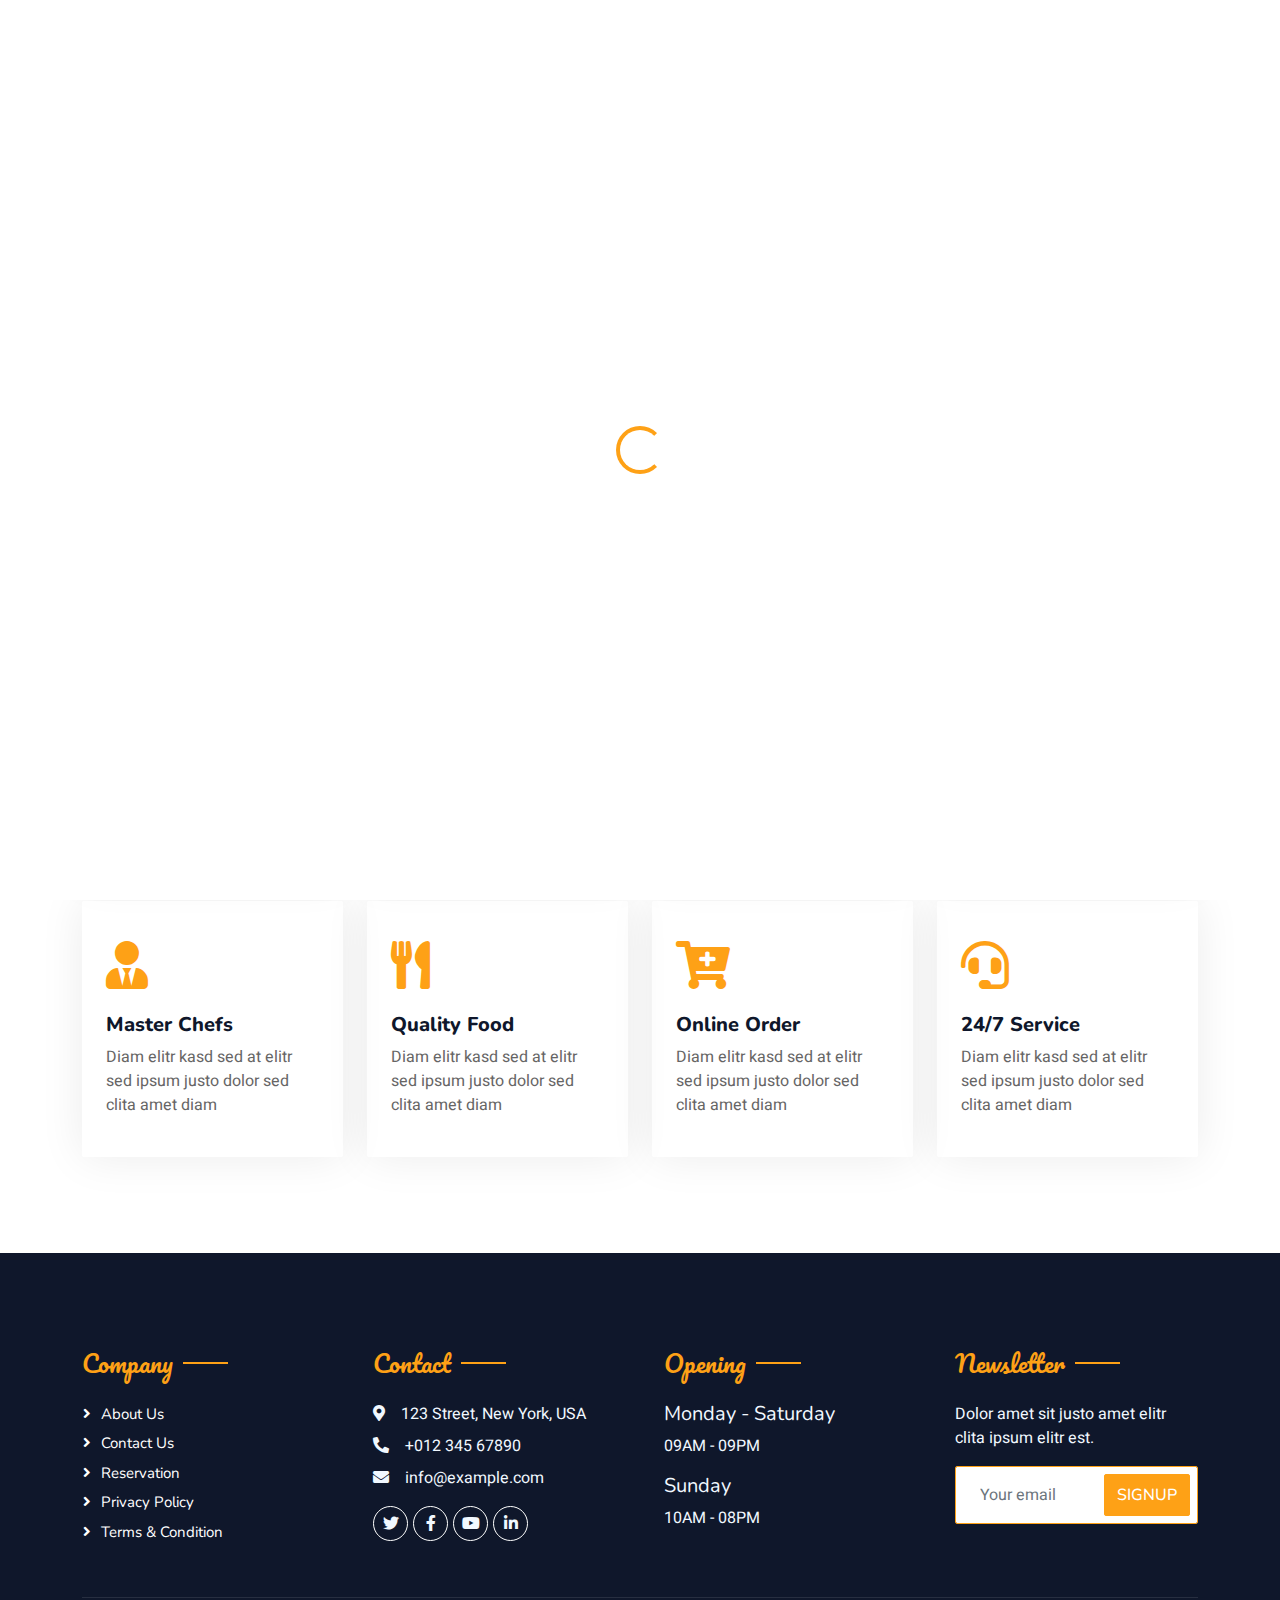
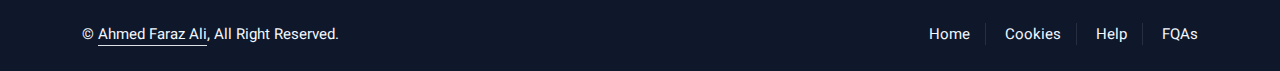
<file: catering-web/Star Caters/service.html>
<!DOCTYPE html>
<html lang="en">

<meta http-equiv="content-type" content="text/html;charset=utf-8" />
<head>
    <meta charset="utf-8">
    <title>Star Caters</title>
    <meta content="width=device-width, initial-scale=1.0" name="viewport">
    <meta content="" name="keywords">
    <meta content="" name="description">

    <!-- Favicon -->
    <link href="img/favicon.html" rel="icon">

    <!-- Google Web Fonts -->
    <link rel="preconnect" href="https://fonts.googleapis.com/">
    <link rel="preconnect" href="https://fonts.gstatic.com/" crossorigin>
    <link href="https://fonts.googleapis.com/css2?family=Heebo:wght@400;500;600&amp;family=Nunito:wght@600;700;800&amp;family=Pacifico&amp;display=swap" rel="stylesheet">

    <!-- Icon Font Stylesheet -->
    <link href="../../cdnjs.cloudflare.com/ajax/libs/font-awesome/5.10.0/css/all.min.css" rel="stylesheet">
    <link href="../../cdn.jsdelivr.net/npm/bootstrap-icons%401.4.1/font/bootstrap-icons.css" rel="stylesheet">

    <!-- Libraries Stylesheet -->
    <link href="lib/animate/animate.min.css" rel="stylesheet">
    <link href="lib/owlcarousel/assets/owl.carousel.min.css" rel="stylesheet">
    <link href="lib/tempusdominus/css/tempusdominus-bootstrap-4.min.css" rel="stylesheet" />

    <!-- Customized Bootstrap Stylesheet -->
    <link href="css/bootstrap.min.css" rel="stylesheet">

    <!-- Template Stylesheet -->
    <link href="css/style.css" rel="stylesheet">
</head>

<body>
    <div class="container-xxl bg-white p-0">
        <!-- Spinner Start -->
        <div id="spinner" class="show bg-white position-fixed translate-middle w-100 vh-100 top-50 start-50 d-flex align-items-center justify-content-center">
            <div class="spinner-border text-primary" style="width: 3rem; height: 3rem;" role="status">
                <span class="sr-only">Loading...</span>
            </div>
        </div>
        <!-- Spinner End -->


        <!-- Navbar & Hero Start -->
        <div class="container-xxl position-relative p-0">
            <nav class="navbar navbar-expand-lg navbar-dark bg-dark px-4 px-lg-5 py-3 py-lg-0">
                <a href="#" class="navbar-brand p-0">
                    <h1 class="text-primary m-0"><i class="fa fa-utensils me-3"></i>Star Caters</h1>
                    <!-- <img src="img/logo.png" alt="Logo"> -->
                </a>
                <button class="navbar-toggler" type="button" data-bs-toggle="collapse" data-bs-target="#navbarCollapse">
                    <span class="fa fa-bars"></span>
                </button>
                <div class="collapse navbar-collapse" id="navbarCollapse">
                    <div class="navbar-nav ms-auto py-0 pe-4">
                        <a href="index.html" class="nav-item nav-link">Home</a>
              
                        <a href="service.html" class="nav-item nav-link">Service</a>
                        <a href="menu.html" class="nav-item nav-link">Menu</a>
                        <div class="nav-item dropdown">
                            <a href="#" class="nav-link dropdown-toggle active" data-bs-toggle="dropdown">Pages</a>
                            <div class="dropdown-menu m-0">
                                <a href="booking.html" class="dropdown-item active">Booking</a>
                          
                                <a href="testimonial.html" class="dropdown-item">Testimonial</a>
                            </div>
                        </div>
                       
                    </div>
                    <a href="#" class="btn btn-primary py-2 px-4">Book A Table</a>
                </div>
            </nav>

            <div class="container-xxl py-5 bg-dark hero-header mb-5">
                <div class="container text-center my-5 pt-5 pb-4">
                    <h1 class="display-3 text-white mb-3 animated slideInDown">Services</h1>
                    <nav aria-label="breadcrumb">
                        <ol class="breadcrumb justify-content-center text-uppercase">
                            <li class="breadcrumb-item"><a href="#">Home</a></li>
                            <li class="breadcrumb-item"><a href="#">Pages</a></li>
                            <li class="breadcrumb-item text-white active" aria-current="page">Service</li>
                        </ol>
                    </nav>
                </div>
            </div>
        </div>
        <!-- Navbar & Hero End -->


        <!-- Service Start -->
        <div class="container-xxl py-5">
            <div class="container">
                <div class="text-center wow fadeInUp" data-wow-delay="0.1s">
                    <h5 class="section-title ff-secondary text-center text-primary fw-normal">Our Services</h5>
                    <h1 class="mb-5">Explore Our Services</h1>
                </div>
                <div class="row g-4">
                    <div class="col-lg-3 col-sm-6 wow fadeInUp" data-wow-delay="0.1s">
                        <div class="service-item rounded pt-3">
                            <div class="p-4">
                                <i class="fa fa-3x fa-user-tie text-primary mb-4"></i>
                                <h5>Master Chefs</h5>
                                <p>Diam elitr kasd sed at elitr sed ipsum justo dolor sed clita amet diam</p>
                            </div>
                        </div>
                    </div>
                    <div class="col-lg-3 col-sm-6 wow fadeInUp" data-wow-delay="0.3s">
                        <div class="service-item rounded pt-3">
                            <div class="p-4">
                                <i class="fa fa-3x fa-utensils text-primary mb-4"></i>
                                <h5>Quality Food</h5>
                                <p>Diam elitr kasd sed at elitr sed ipsum justo dolor sed clita amet diam</p>
                            </div>
                        </div>
                    </div>
                    <div class="col-lg-3 col-sm-6 wow fadeInUp" data-wow-delay="0.5s">
                        <div class="service-item rounded pt-3">
                            <div class="p-4">
                                <i class="fa fa-3x fa-cart-plus text-primary mb-4"></i>
                                <h5>Online Order</h5>
                                <p>Diam elitr kasd sed at elitr sed ipsum justo dolor sed clita amet diam</p>
                            </div>
                        </div>
                    </div>
                    <div class="col-lg-3 col-sm-6 wow fadeInUp" data-wow-delay="0.7s">
                        <div class="service-item rounded pt-3">
                            <div class="p-4">
                                <i class="fa fa-3x fa-headset text-primary mb-4"></i>
                                <h5>24/7 Service</h5>
                                <p>Diam elitr kasd sed at elitr sed ipsum justo dolor sed clita amet diam</p>
                            </div>
                        </div>
                    </div>
                    <div class="col-lg-3 col-sm-6 wow fadeInUp" data-wow-delay="0.1s">
                        <div class="service-item rounded pt-3">
                            <div class="p-4">
                                <i class="fa fa-3x fa-user-tie text-primary mb-4"></i>
                                <h5>Master Chefs</h5>
                                <p>Diam elitr kasd sed at elitr sed ipsum justo dolor sed clita amet diam</p>
                            </div>
                        </div>
                    </div>
                    <div class="col-lg-3 col-sm-6 wow fadeInUp" data-wow-delay="0.3s">
                        <div class="service-item rounded pt-3">
                            <div class="p-4">
                                <i class="fa fa-3x fa-utensils text-primary mb-4"></i>
                                <h5>Quality Food</h5>
                                <p>Diam elitr kasd sed at elitr sed ipsum justo dolor sed clita amet diam</p>
                            </div>
                        </div>
                    </div>
                    <div class="col-lg-3 col-sm-6 wow fadeInUp" data-wow-delay="0.5s">
                        <div class="service-item rounded pt-3">
                            <div class="p-4">
                                <i class="fa fa-3x fa-cart-plus text-primary mb-4"></i>
                                <h5>Online Order</h5>
                                <p>Diam elitr kasd sed at elitr sed ipsum justo dolor sed clita amet diam</p>
                            </div>
                        </div>
                    </div>
                    <div class="col-lg-3 col-sm-6 wow fadeInUp" data-wow-delay="0.7s">
                        <div class="service-item rounded pt-3">
                            <div class="p-4">
                                <i class="fa fa-3x fa-headset text-primary mb-4"></i>
                                <h5>24/7 Service</h5>
                                <p>Diam elitr kasd sed at elitr sed ipsum justo dolor sed clita amet diam</p>
                            </div>
                        </div>
                    </div>
                </div>
            </div>
        </div>
        <!-- Service End -->
        

        <!-- Footer Start -->
        <div class="container-fluid bg-dark text-light footer pt-5 mt-5 wow fadeIn" data-wow-delay="0.1s">
            <div class="container py-5">
                <div class="row g-5">
                    <div class="col-lg-3 col-md-6">
                        <h4 class="section-title ff-secondary text-start text-primary fw-normal mb-4">Company</h4>
                        <a class="btn btn-link" href="#">About Us</a>
                        <a class="btn btn-link" href="#">Contact Us</a>
                        <a class="btn btn-link" href="#">Reservation</a>
                        <a class="btn btn-link" href="#">Privacy Policy</a>
                        <a class="btn btn-link" href="#">Terms & Condition</a>
                    </div>
                    <div class="col-lg-3 col-md-6">
                        <h4 class="section-title ff-secondary text-start text-primary fw-normal mb-4">Contact</h4>
                        <p class="mb-2"><i class="fa fa-map-marker-alt me-3"></i>123 Street, New York, USA</p>
                        <p class="mb-2"><i class="fa fa-phone-alt me-3"></i>+012 345 67890</p>
                        <p class="mb-2"><i class="fa fa-envelope me-3"></i>info@example.com</p>
                        <div class="d-flex pt-2">
                            <a class="btn btn-outline-light btn-social" href="#"><i class="fab fa-twitter"></i></a>
                            <a class="btn btn-outline-light btn-social" href="#"><i class="fab fa-facebook-f"></i></a>
                            <a class="btn btn-outline-light btn-social" href="#"><i class="fab fa-youtube"></i></a>
                            <a class="btn btn-outline-light btn-social" href="#"><i class="fab fa-linkedin-in"></i></a>
                        </div>
                    </div>
                    <div class="col-lg-3 col-md-6">
                        <h4 class="section-title ff-secondary text-start text-primary fw-normal mb-4">Opening</h4>
                        <h5 class="text-light fw-normal">Monday - Saturday</h5>
                        <p>09AM - 09PM</p>
                        <h5 class="text-light fw-normal">Sunday</h5>
                        <p>10AM - 08PM</p>
                    </div>
                    <div class="col-lg-3 col-md-6">
                        <h4 class="section-title ff-secondary text-start text-primary fw-normal mb-4">Newsletter</h4>
                        <p>Dolor amet sit justo amet elitr clita ipsum elitr est.</p>
                        <div class="position-relative mx-auto" style="max-width: 400px;">
                            <input class="form-control border-primary w-100 py-3 ps-4 pe-5" type="text" placeholder="Your email">
                            <button type="button" class="btn btn-primary py-2 position-absolute top-0 end-0 mt-2 me-2">SignUp</button>
                        </div>
                    </div>
                </div>
            </div>
            <div class="container">
                <div class="copyright">
                    <div class="row">
                        <div class="col-md-6 text-center text-md-start mb-3 mb-md-0">
                            &copy; <a class="border-bottom" href="#">Ahmed Faraz Ali</a>, All Right Reserved. 
                        </div>
                        <div class="col-md-6 text-center text-md-end">
                            <div class="footer-menu">
                                <a href="#">Home</a>
                                <a href="#">Cookies</a>
                                <a href="#">Help</a>
                                <a href="#">FQAs</a>
                            </div>
                        </div>
                    </div>
                </div>
            </div>
        </div>
        <!-- Footer End -->


        <!-- Back to Top -->
        <a href="#" class="btn btn-lg btn-primary btn-lg-square back-to-top"><i class="bi bi-arrow-up"></i></a>
    </div>

    <!-- JavaScript Libraries -->
    <script src="../../code.jquery.com/jquery-3.4.1.min.js"></script>
    <script src="../../cdn.jsdelivr.net/npm/bootstrap%405.0.0/dist/js/bootstrap.bundle.min.js"></script>
    <script src="lib/wow/wow.min.js"></script>
    <script src="lib/easing/easing.min.js"></script>
    <script src="lib/waypoints/waypoints.min.js"></script>
    <script src="lib/counterup/counterup.min.js"></script>
    <script src="lib/owlcarousel/owl.carousel.min.js"></script>
    <script src="lib/tempusdominus/js/moment.min.js"></script>
    <script src="lib/tempusdominus/js/moment-timezone.min.js"></script>
    <script src="lib/tempusdominus/js/tempusdominus-bootstrap-4.min.js"></script>

    <!-- Template Javascript -->
    <script src="js/main.js"></script>
</body>

</html>
</file>
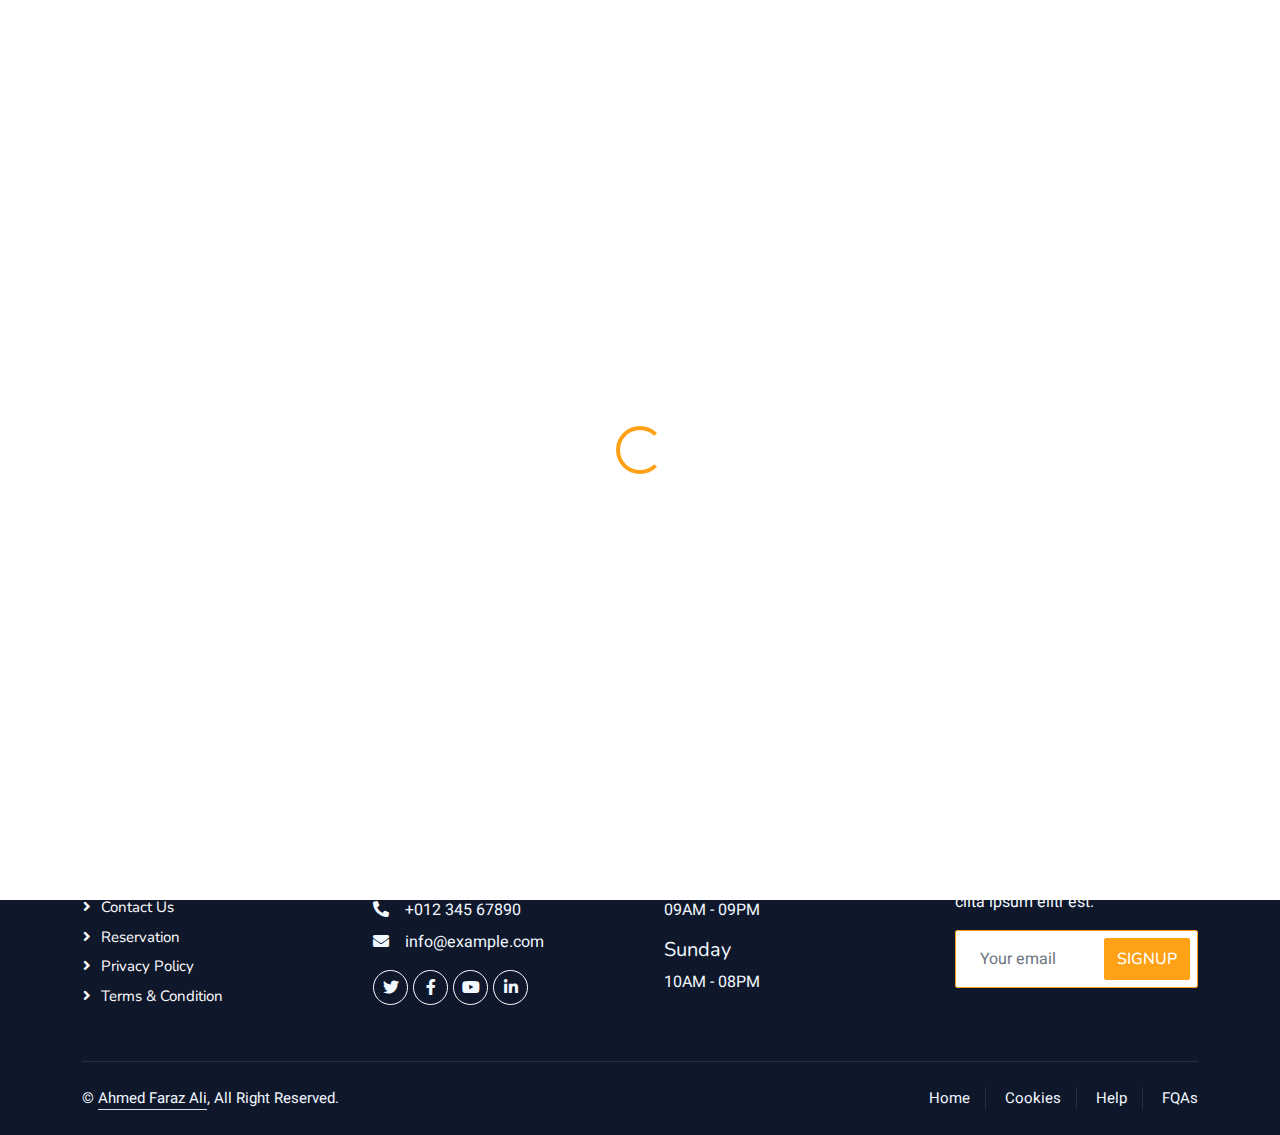
<file: catering-web/Star Caters/testimonial.html>
<!DOCTYPE html>
<html lang="en">
<meta http-equiv="content-type" content="text/html;charset=utf-8" />
<head>
    <meta charset="utf-8">
    <title>Star Caters</title>
    <meta content="width=device-width, initial-scale=1.0" name="viewport">
    <meta content="" name="keywords">
    <meta content="" name="description">

    <!-- Favicon -->
    <link href="img/favicon.html" rel="icon">

    <!-- Google Web Fonts -->
    <link rel="preconnect" href="https://fonts.googleapis.com/">
    <link rel="preconnect" href="https://fonts.gstatic.com/" crossorigin>
    <link href="https://fonts.googleapis.com/css2?family=Heebo:wght@400;500;600&amp;family=Nunito:wght@600;700;800&amp;family=Pacifico&amp;display=swap" rel="stylesheet">

    <!-- Icon Font Stylesheet -->
    <link href="../../cdnjs.cloudflare.com/ajax/libs/font-awesome/5.10.0/css/all.min.css" rel="stylesheet">
    <link href="../../cdn.jsdelivr.net/npm/bootstrap-icons%401.4.1/font/bootstrap-icons.css" rel="stylesheet">

    <!-- Libraries Stylesheet -->
    <link href="lib/animate/animate.min.css" rel="stylesheet">
    <link href="lib/owlcarousel/assets/owl.carousel.min.css" rel="stylesheet">
    <link href="lib/tempusdominus/css/tempusdominus-bootstrap-4.min.css" rel="stylesheet" />

    <!-- Customized Bootstrap Stylesheet -->
    <link href="css/bootstrap.min.css" rel="stylesheet">

    <!-- Template Stylesheet -->
    <link href="css/style.css" rel="stylesheet">
</head>

<body>
    <div class="container-xxl bg-white p-0">
        <!-- Spinner Start -->
        <div id="spinner" class="show bg-white position-fixed translate-middle w-100 vh-100 top-50 start-50 d-flex align-items-center justify-content-center">
            <div class="spinner-border text-primary" style="width: 3rem; height: 3rem;" role="status">
                <span class="sr-only">Loading...</span>
            </div>
        </div>
        <!-- Spinner End -->


        <!-- Navbar & Hero Start -->
        <div class="container-xxl position-relative p-0">
            <nav class="navbar navbar-expand-lg navbar-dark bg-dark px-4 px-lg-5 py-3 py-lg-0">
                <a href="#" class="navbar-brand p-0">
                    <h1 class="text-primary m-0"><i class="fa fa-utensils me-3"></i>Star Caters</h1>
                    <!-- <img src="img/logo.png" alt="Logo"> -->
                </a>
                <button class="navbar-toggler" type="button" data-bs-toggle="collapse" data-bs-target="#navbarCollapse">
                    <span class="fa fa-bars"></span>
                </button>
                <div class="collapse navbar-collapse" id="navbarCollapse">
                    <div class="navbar-nav ms-auto py-0 pe-4">
                        <a href="index.html" class="nav-item nav-link">Home</a>
              
                        <a href="service.html" class="nav-item nav-link">Service</a>
                        <a href="menu.html" class="nav-item nav-link">Menu</a>
                        <div class="nav-item dropdown">
                            <a href="#" class="nav-link dropdown-toggle active" data-bs-toggle="dropdown">Pages</a>
                            <div class="dropdown-menu m-0">
                                <a href="booking.html" class="dropdown-item active">Booking</a>
                          
                                <a href="testimonial.html" class="dropdown-item">Testimonial</a>
                            </div>
                        </div>
                       
                    </div>
                    <a href="#" class="btn btn-primary py-2 px-4">Book A Table</a>
                </div>
            </nav>

            <div class="container-xxl py-5 bg-dark hero-header mb-5">
                <div class="container text-center my-5 pt-5 pb-4">
                    <h1 class="display-3 text-white mb-3 animated slideInDown">Testimonial</h1>
                    <nav aria-label="breadcrumb">
                        <ol class="breadcrumb justify-content-center text-uppercase">
                            <li class="breadcrumb-item"><a href="#">Home</a></li>
                            <li class="breadcrumb-item"><a href="#">Pages</a></li>
                            <li class="breadcrumb-item text-white active" aria-current="page">Testimonial</li>
                        </ol>
                    </nav>
                </div>
            </div>
        </div>
        <!-- Navbar & Hero End -->


        <!-- Testimonial Start -->
        <div class="container-xxl py-5 wow fadeInUp" data-wow-delay="0.1s">
            <div class="container">
                <div class="text-center">
                    <h5 class="section-title ff-secondary text-center text-primary fw-normal">Testimonial</h5>
                    <h1 class="mb-5">Our Clients Say!!!</h1>
                </div>
                <div class="owl-carousel testimonial-carousel">
                    <div class="testimonial-item bg-transparent border rounded p-4">
                        <i class="fa fa-quote-left fa-2x text-primary mb-3"></i>
                        <p>Dolor et eos labore, stet justo sed est sed. Diam sed sed dolor stet amet eirmod eos labore diam</p>
                        <div class="d-flex align-items-center">
                            <img class="img-fluid flex-shrink-0 rounded-circle" src="img/testimonial-1.jpg" style="width: 50px; height: 50px;">
                            <div class="ps-3">
                                <h5 class="mb-1">Client Name</h5>
                                <small>Profession</small>
                            </div>
                        </div>
                    </div>
                    <div class="testimonial-item bg-transparent border rounded p-4">
                        <i class="fa fa-quote-left fa-2x text-primary mb-3"></i>
                        <p>Dolor et eos labore, stet justo sed est sed. Diam sed sed dolor stet amet eirmod eos labore diam</p>
                        <div class="d-flex align-items-center">
                            <img class="img-fluid flex-shrink-0 rounded-circle" src="img/testimonial-2.jpg" style="width: 50px; height: 50px;">
                            <div class="ps-3">
                                <h5 class="mb-1">Client Name</h5>
                                <small>Profession</small>
                            </div>
                        </div>
                    </div>
                    <div class="testimonial-item bg-transparent border rounded p-4">
                        <i class="fa fa-quote-left fa-2x text-primary mb-3"></i>
                        <p>Dolor et eos labore, stet justo sed est sed. Diam sed sed dolor stet amet eirmod eos labore diam</p>
                        <div class="d-flex align-items-center">
                            <img class="img-fluid flex-shrink-0 rounded-circle" src="img/testimonial-3.jpg" style="width: 50px; height: 50px;">
                            <div class="ps-3">
                                <h5 class="mb-1">Client Name</h5>
                                <small>Profession</small>
                            </div>
                        </div>
                    </div>
                    <div class="testimonial-item bg-transparent border rounded p-4">
                        <i class="fa fa-quote-left fa-2x text-primary mb-3"></i>
                        <p>Dolor et eos labore, stet justo sed est sed. Diam sed sed dolor stet amet eirmod eos labore diam</p>
                        <div class="d-flex align-items-center">
                            <img class="img-fluid flex-shrink-0 rounded-circle" src="img/testimonial-4.jpg" style="width: 50px; height: 50px;">
                            <div class="ps-3">
                                <h5 class="mb-1">Client Name</h5>
                                <small>Profession</small>
                            </div>
                        </div>
                    </div>
                </div>
            </div>
        </div>
        <!-- Testimonial End -->
        

        <!-- Footer Start -->
        <div class="container-fluid bg-dark text-light footer pt-5 mt-5 wow fadeIn" data-wow-delay="0.1s">
            <div class="container py-5">
                <div class="row g-5">
                    <div class="col-lg-3 col-md-6">
                        <h4 class="section-title ff-secondary text-start text-primary fw-normal mb-4">Company</h4>
                        <a class="btn btn-link" href="#">About Us</a>
                        <a class="btn btn-link" href="#">Contact Us</a>
                        <a class="btn btn-link" href="#">Reservation</a>
                        <a class="btn btn-link" href="#">Privacy Policy</a>
                        <a class="btn btn-link" href="#">Terms & Condition</a>
                    </div>
                    <div class="col-lg-3 col-md-6">
                        <h4 class="section-title ff-secondary text-start text-primary fw-normal mb-4">Contact</h4>
                        <p class="mb-2"><i class="fa fa-map-marker-alt me-3"></i>123 Street, New York, USA</p>
                        <p class="mb-2"><i class="fa fa-phone-alt me-3"></i>+012 345 67890</p>
                        <p class="mb-2"><i class="fa fa-envelope me-3"></i>info@example.com</p>
                        <div class="d-flex pt-2">
                            <a class="btn btn-outline-light btn-social" href="#"><i class="fab fa-twitter"></i></a>
                            <a class="btn btn-outline-light btn-social" href="#"><i class="fab fa-facebook-f"></i></a>
                            <a class="btn btn-outline-light btn-social" href="#"><i class="fab fa-youtube"></i></a>
                            <a class="btn btn-outline-light btn-social" href="#"><i class="fab fa-linkedin-in"></i></a>
                        </div>
                    </div>
                    <div class="col-lg-3 col-md-6">
                        <h4 class="section-title ff-secondary text-start text-primary fw-normal mb-4">Opening</h4>
                        <h5 class="text-light fw-normal">Monday - Saturday</h5>
                        <p>09AM - 09PM</p>
                        <h5 class="text-light fw-normal">Sunday</h5>
                        <p>10AM - 08PM</p>
                    </div>
                    <div class="col-lg-3 col-md-6">
                        <h4 class="section-title ff-secondary text-start text-primary fw-normal mb-4">Newsletter</h4>
                        <p>Dolor amet sit justo amet elitr clita ipsum elitr est.</p>
                        <div class="position-relative mx-auto" style="max-width: 400px;">
                            <input class="form-control border-primary w-100 py-3 ps-4 pe-5" type="text" placeholder="Your email">
                            <button type="button" class="btn btn-primary py-2 position-absolute top-0 end-0 mt-2 me-2">SignUp</button>
                        </div>
                    </div>
                </div>
            </div>
            <div class="container">
                <div class="copyright">
                    <div class="row">
                        <div class="col-md-6 text-center text-md-start mb-3 mb-md-0">
                            &copy; <a class="border-bottom" href="#">Ahmed Faraz Ali</a>, All Right Reserved. 
                        </div>
                        <div class="col-md-6 text-center text-md-end">
                            <div class="footer-menu">
                                <a href="#">Home</a>
                                <a href="#">Cookies</a>
                                <a href="#">Help</a>
                                <a href="#">FQAs</a>
                            </div>
                        </div>
                    </div>
                </div>
            </div>
        </div>
        <!-- Footer End -->


        <!-- Back to Top -->
        <a href="#" class="btn btn-lg btn-primary btn-lg-square back-to-top"><i class="bi bi-arrow-up"></i></a>
    </div>

    <!-- JavaScript Libraries -->
    <script src="../../code.jquery.com/jquery-3.4.1.min.js"></script>
    <script src="../../cdn.jsdelivr.net/npm/bootstrap%405.0.0/dist/js/bootstrap.bundle.min.js"></script>
    <script src="lib/wow/wow.min.js"></script>
    <script src="lib/easing/easing.min.js"></script>
    <script src="lib/waypoints/waypoints.min.js"></script>
    <script src="lib/counterup/counterup.min.js"></script>
    <script src="lib/owlcarousel/owl.carousel.min.js"></script>
    <script src="lib/tempusdominus/js/moment.min.js"></script>
    <script src="lib/tempusdominus/js/moment-timezone.min.js"></script>
    <script src="lib/tempusdominus/js/tempusdominus-bootstrap-4.min.js"></script>

    <!-- Template Javascript -->
    <script src="js/main.js"></script>
</body>

</html>
</file>
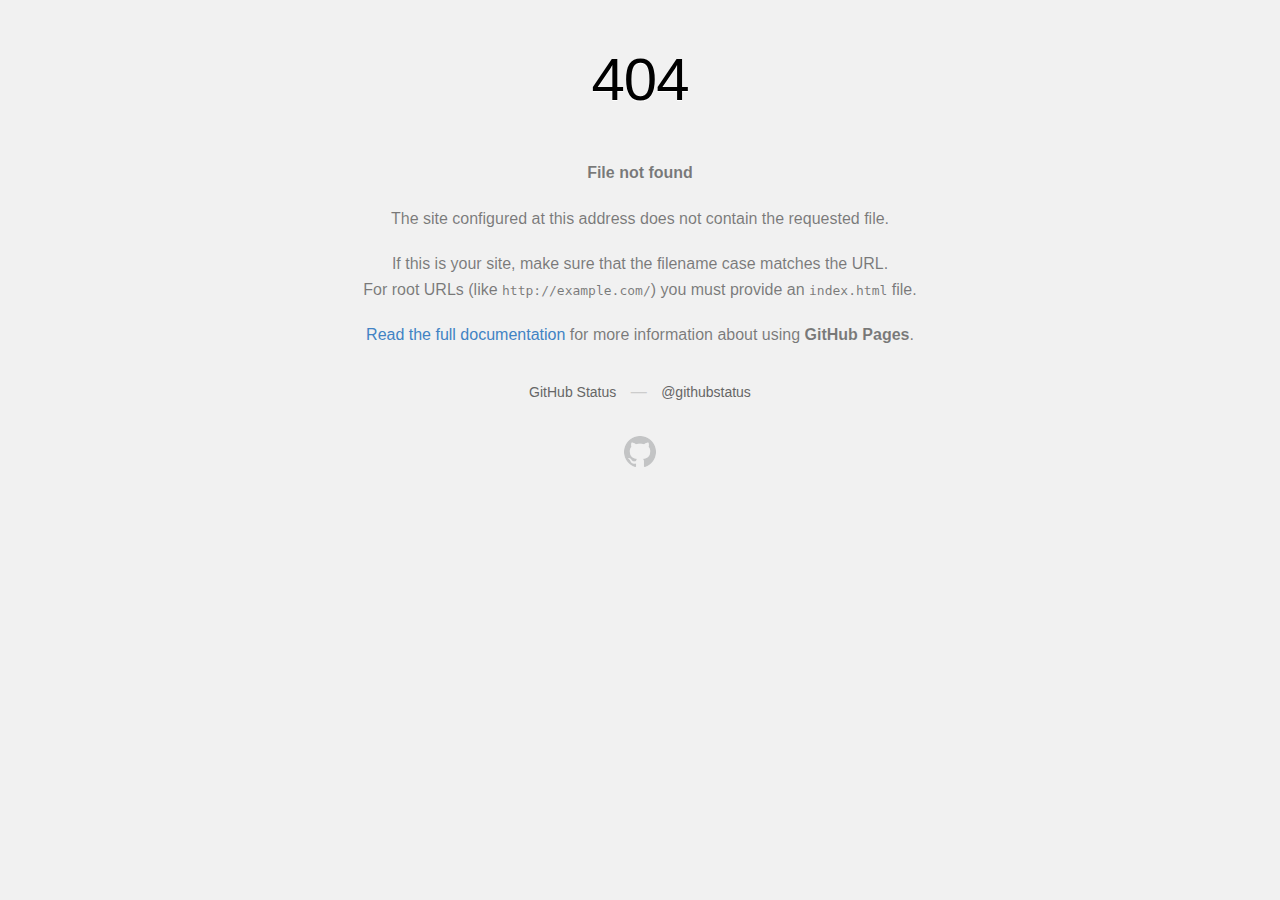
<file: catering-web/Star Caters/img/favicon.html>
<!DOCTYPE html>
<html>
  <head>
    <meta http-equiv="Content-type" content="text/html; charset=utf-8">
    <meta http-equiv="Content-Security-Policy" content="default-src 'none'; style-src 'unsafe-inline'; img-src data:; connect-src 'self'">
    <title>Page not found &middot; GitHub Pages</title>
    <style type="text/css" media="screen">
      body {
        background-color: #f1f1f1;
        margin: 0;
        font-family: "Helvetica Neue", Helvetica, Arial, sans-serif;
      }

      .container { margin: 50px auto 40px auto; width: 600px; text-align: center; }

      a { color: #4183c4; text-decoration: none; }
      a:hover { text-decoration: underline; }

      h1 { width: 800px; position:relative; left: -100px; letter-spacing: -1px; line-height: 60px; font-size: 60px; font-weight: 100; margin: 0px 0 50px 0; text-shadow: 0 1px 0 #fff; }
      p { color: rgba(0, 0, 0, 0.5); margin: 20px 0; line-height: 1.6; }

      ul { list-style: none; margin: 25px 0; padding: 0; }
      li { display: table-cell; font-weight: bold; width: 1%; }

      .logo { display: inline-block; margin-top: 35px; }
      .logo-img-2x { display: none; }
      @media
      only screen and (-webkit-min-device-pixel-ratio: 2),
      only screen and (   min--moz-device-pixel-ratio: 2),
      only screen and (     -o-min-device-pixel-ratio: 2/1),
      only screen and (        min-device-pixel-ratio: 2),
      only screen and (                min-resolution: 192dpi),
      only screen and (                min-resolution: 2dppx) {
        .logo-img-1x { display: none; }
        .logo-img-2x { display: inline-block; }
      }

      #suggestions {
        margin-top: 35px;
        color: #ccc;
      }
      #suggestions a {
        color: #666666;
        font-weight: 200;
        font-size: 14px;
        margin: 0 10px;
      }

    </style>
  </head>
  <body>

    <div class="container">

      <h1>404</h1>
      <p><strong>File not found</strong></p>

      <p>
        The site configured at this address does not
        contain the requested file.
      </p>

      <p>
        If this is your site, make sure that the filename case matches the URL.<br>
        For root URLs (like <code>http://example.com/</code>) you must provide an
        <code>index.html</code> file.
      </p>

      <p>
        <a href="https://help.github.com/pages/">Read the full documentation</a>
        for more information about using <strong>GitHub Pages</strong>.
      </p>

      <div id="suggestions">
        <a href="https://githubstatus.com">GitHub Status</a> &mdash;
        <a href="https://twitter.com/githubstatus">@githubstatus</a>
      </div>

      <a href="/" class="logo logo-img-1x">
        <img width="32" height="32" title="" alt="" src="[data-uri]">
      </a>

      <a href="/" class="logo logo-img-2x">
        <img width="32" height="32" title="" alt="" src="[data-uri]">
      </a>
    </div>
  </body>
</html>
</file>
<file: catering-web/Star Caters/css/style.css>
/********** Template CSS **********/
:root {
    --primary: #FEA116;
    --light: #F1F8FF;
    --dark: #0F172B;
}

.ff-secondary {
    font-family: 'Pacifico', cursive;
}

.fw-medium {
    font-weight: 600 !important;
}

.fw-semi-bold {
    font-weight: 700 !important;
}

.back-to-top {
    position: fixed;
    display: none;
    right: 45px;
    bottom: 45px;
    z-index: 99;
}


/*** Spinner ***/
#spinner {
    opacity: 0;
    visibility: hidden;
    transition: opacity .5s ease-out, visibility 0s linear .5s;
    z-index: 99999;
}

#spinner.show {
    transition: opacity .5s ease-out, visibility 0s linear 0s;
    visibility: visible;
    opacity: 1;
}


/*** Button ***/
.btn {
    font-family: 'Nunito', sans-serif;
    font-weight: 500;
    text-transform: uppercase;
    transition: .5s;
}

.btn.btn-primary,
.btn.btn-secondary {
    color: #FFFFFF;
}

.btn-square {
    width: 38px;
    height: 38px;
}

.btn-sm-square {
    width: 32px;
    height: 32px;
}

.btn-lg-square {
    width: 48px;
    height: 48px;
}

.btn-square,
.btn-sm-square,
.btn-lg-square {
    padding: 0;
    display: flex;
    align-items: center;
    justify-content: center;
    font-weight: normal;
    border-radius: 2px;
}


/*** Navbar ***/
.navbar-dark .navbar-nav .nav-link {
    position: relative;
    margin-left: 25px;
    padding: 35px 0;
    font-size: 15px;
    color: var(--light) !important;
    text-transform: uppercase;
    font-weight: 500;
    outline: none;
    transition: .5s;
}

.sticky-top.navbar-dark .navbar-nav .nav-link {
    padding: 20px 0;
}

.navbar-dark .navbar-nav .nav-link:hover,
.navbar-dark .navbar-nav .nav-link.active {
    color: var(--primary) !important;
}

.navbar-dark .navbar-brand img {
    max-height: 60px;
    transition: .5s;
}

.sticky-top.navbar-dark .navbar-brand img {
    max-height: 45px;
}

@media (max-width: 991.98px) {
    .sticky-top.navbar-dark {
        position: relative;
    }

    .navbar-dark .navbar-collapse {
        margin-top: 15px;
        border-top: 1px solid rgba(255, 255, 255, .1)
    }

    .navbar-dark .navbar-nav .nav-link,
    .sticky-top.navbar-dark .navbar-nav .nav-link {
        padding: 10px 0;
        margin-left: 0;
    }

    .navbar-dark .navbar-brand img {
        max-height: 45px;
    }
}

@media (min-width: 992px) {
    .navbar-dark {
        position: absolute;
        width: 100%;
        top: 0;
        left: 0;
        z-index: 999;
        background: transparent !important;
    }
    
    .sticky-top.navbar-dark {
        position: fixed;
        background: var(--dark) !important;
    }
}


/*** Hero Header ***/
.hero-header {
    background: linear-gradient(rgba(15, 23, 43, .9), rgba(15, 23, 43, .9)), url(../img/bg-hero.jpg);
    background-position: center center;
    background-repeat: no-repeat;
    background-size: cover;
}

.hero-header img {
    animation: imgRotate 50s linear infinite;
}

@keyframes imgRotate { 
    100% { 
        transform: rotate(360deg); 
    } 
}

.breadcrumb-item + .breadcrumb-item::before {
    color: rgba(255, 255, 255, .5);
}


/*** Section Title ***/
.section-title {
    position: relative;
    display: inline-block;
}

.section-title::before {
    position: absolute;
    content: "";
    width: 45px;
    height: 2px;
    top: 50%;
    left: -55px;
    margin-top: -1px;
    background: var(--primary);
}

.section-title::after {
    position: absolute;
    content: "";
    width: 45px;
    height: 2px;
    top: 50%;
    right: -55px;
    margin-top: -1px;
    background: var(--primary);
}

.section-title.text-start::before,
.section-title.text-end::after {
    display: none;
}


/*** Service ***/
.service-item {
    box-shadow: 0 0 45px rgba(0, 0, 0, .08);
    transition: .5s;
}

.service-item:hover {
    background: var(--primary);
}

.service-item * {
    transition: .5s;
}

.service-item:hover * {
    color: var(--light) !important;
}


/*** Food Menu ***/
.nav-pills .nav-item .active {
    border-bottom: 2px solid var(--primary);
}


/*** Youtube Video ***/
.video {
    position: relative;
    height: 100%;
    min-height: 500px;
    background: linear-gradient(rgba(15, 23, 43, .1), rgba(15, 23, 43, .1)), url(../img/video.jpg);
    background-position: center center;
    background-repeat: no-repeat;
    background-size: cover;
}

.video .btn-play {
    position: absolute;
    z-index: 3;
    top: 50%;
    left: 50%;
    transform: translateX(-50%) translateY(-50%);
    box-sizing: content-box;
    display: block;
    width: 32px;
    height: 44px;
    border-radius: 50%;
    border: none;
    outline: none;
    padding: 18px 20px 18px 28px;
}

.video .btn-play:before {
    content: "";
    position: absolute;
    z-index: 0;
    left: 50%;
    top: 50%;
    transform: translateX(-50%) translateY(-50%);
    display: block;
    width: 100px;
    height: 100px;
    background: var(--primary);
    border-radius: 50%;
    animation: pulse-border 1500ms ease-out infinite;
}

.video .btn-play:after {
    content: "";
    position: absolute;
    z-index: 1;
    left: 50%;
    top: 50%;
    transform: translateX(-50%) translateY(-50%);
    display: block;
    width: 100px;
    height: 100px;
    background: var(--primary);
    border-radius: 50%;
    transition: all 200ms;
}

.video .btn-play img {
    position: relative;
    z-index: 3;
    max-width: 100%;
    width: auto;
    height: auto;
}

.video .btn-play span {
    display: block;
    position: relative;
    z-index: 3;
    width: 0;
    height: 0;
    border-left: 32px solid var(--dark);
    border-top: 22px solid transparent;
    border-bottom: 22px solid transparent;
}

@keyframes pulse-border {
    0% {
        transform: translateX(-50%) translateY(-50%) translateZ(0) scale(1);
        opacity: 1;
    }

    100% {
        transform: translateX(-50%) translateY(-50%) translateZ(0) scale(1.5);
        opacity: 0;
    }
}

#videoModal {
    z-index: 99999;
}

#videoModal .modal-dialog {
    position: relative;
    max-width: 800px;
    margin: 60px auto 0 auto;
}

#videoModal .modal-body {
    position: relative;
    padding: 0px;
}

#videoModal .close {
    position: absolute;
    width: 30px;
    height: 30px;
    right: 0px;
    top: -30px;
    z-index: 999;
    font-size: 30px;
    font-weight: normal;
    color: #FFFFFF;
    background: #000000;
    opacity: 1;
}


/*** Team ***/
.team-item {
    box-shadow: 0 0 45px rgba(0, 0, 0, .08);
    height: calc(100% - 38px);
    transition: .5s;
}

.team-item img {
    transition: .5s;
}

.team-item:hover img {
    transform: scale(1.1);
}

.team-item:hover {
    height: 100%;
}

.team-item .btn {
    border-radius: 38px 38px 0 0;
}


/*** Testimonial ***/
.testimonial-carousel .owl-item .testimonial-item,
.testimonial-carousel .owl-item.center .testimonial-item * {
    transition: .5s;
}

.testimonial-carousel .owl-item.center .testimonial-item {
    background: var(--primary) !important;
    border-color: var(--primary) !important;
}

.testimonial-carousel .owl-item.center .testimonial-item * {
    color: var(--light) !important;
}

.testimonial-carousel .owl-dots {
    margin-top: 24px;
    display: flex;
    align-items: flex-end;
    justify-content: center;
}

.testimonial-carousel .owl-dot {
    position: relative;
    display: inline-block;
    margin: 0 5px;
    width: 15px;
    height: 15px;
    border: 1px solid #CCCCCC;
    border-radius: 15px;
    transition: .5s;
}

.testimonial-carousel .owl-dot.active {
    background: var(--primary);
    border-color: var(--primary);
}


/*** Footer ***/
.footer .btn.btn-social {
    margin-right: 5px;
    width: 35px;
    height: 35px;
    display: flex;
    align-items: center;
    justify-content: center;
    color: var(--light);
    border: 1px solid #FFFFFF;
    border-radius: 35px;
    transition: .3s;
}

.footer .btn.btn-social:hover {
    color: var(--primary);
}

.footer .btn.btn-link {
    display: block;
    margin-bottom: 5px;
    padding: 0;
    text-align: left;
    color: #FFFFFF;
    font-size: 15px;
    font-weight: normal;
    text-transform: capitalize;
    transition: .3s;
}

.footer .btn.btn-link::before {
    position: relative;
    content: "\f105";
    font-family: "Font Awesome 5 Free";
    font-weight: 900;
    margin-right: 10px;
}

.footer .btn.btn-link:hover {
    letter-spacing: 1px;
    box-shadow: none;
}

.footer .copyright {
    padding: 25px 0;
    font-size: 15px;
    border-top: 1px solid rgba(256, 256, 256, .1);
}

.footer .copyright a {
    color: var(--light);
}

.footer .footer-menu a {
    margin-right: 15px;
    padding-right: 15px;
    border-right: 1px solid rgba(255, 255, 255, .1);
}

.footer .footer-menu a:last-child {
    margin-right: 0;
    padding-right: 0;
    border-right: none;
}
</file>
